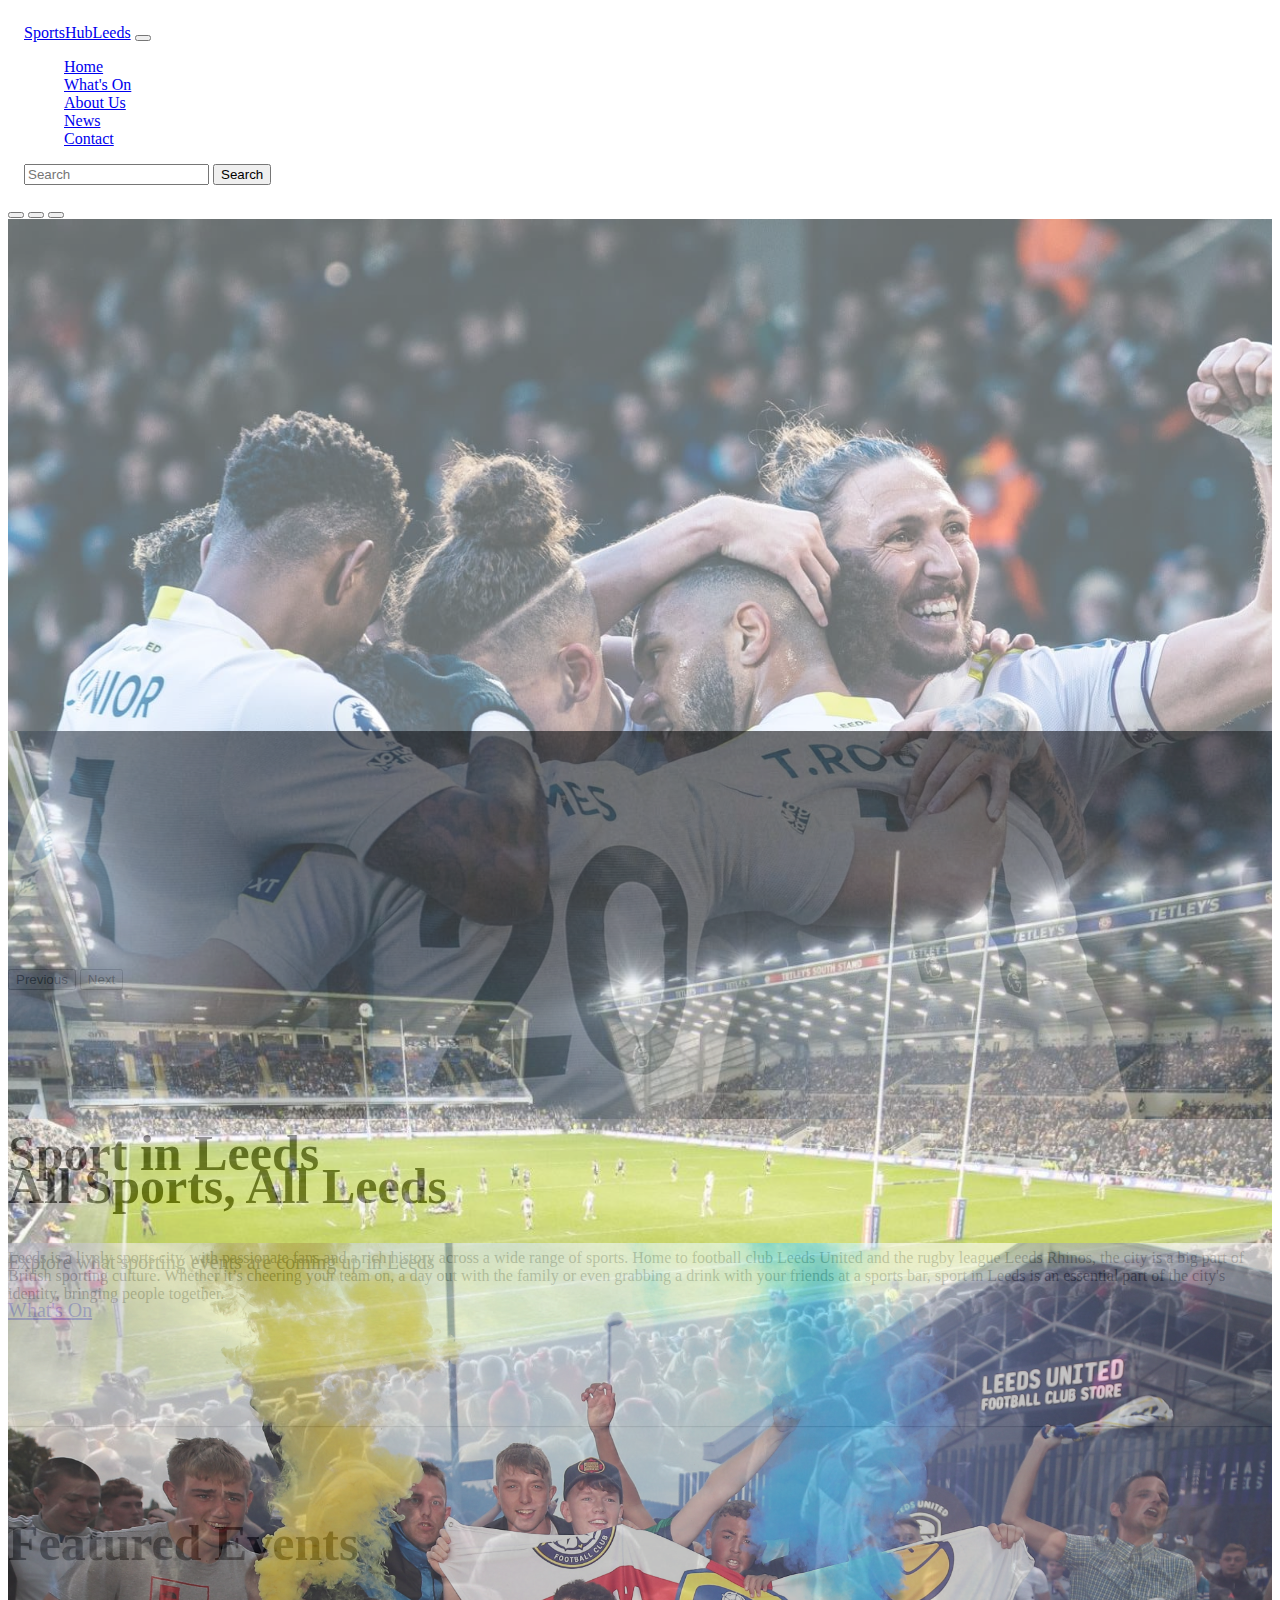
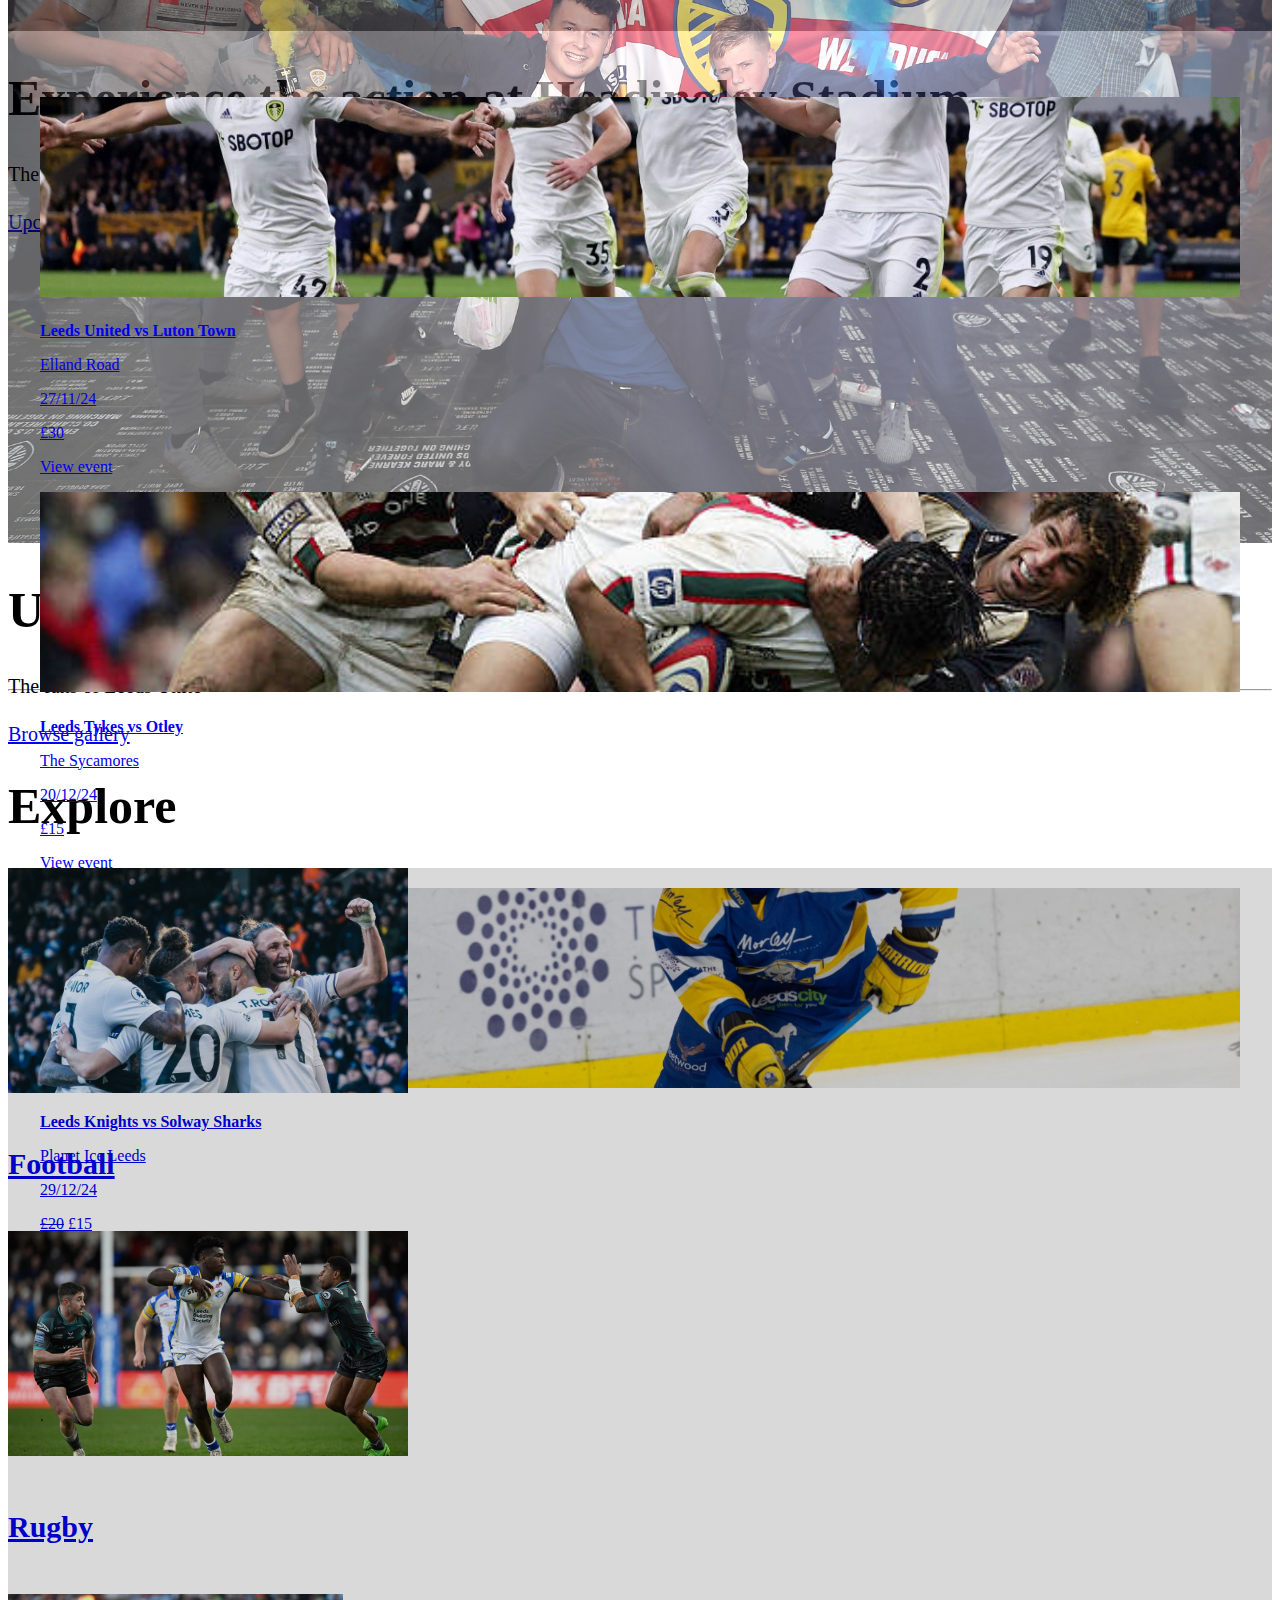
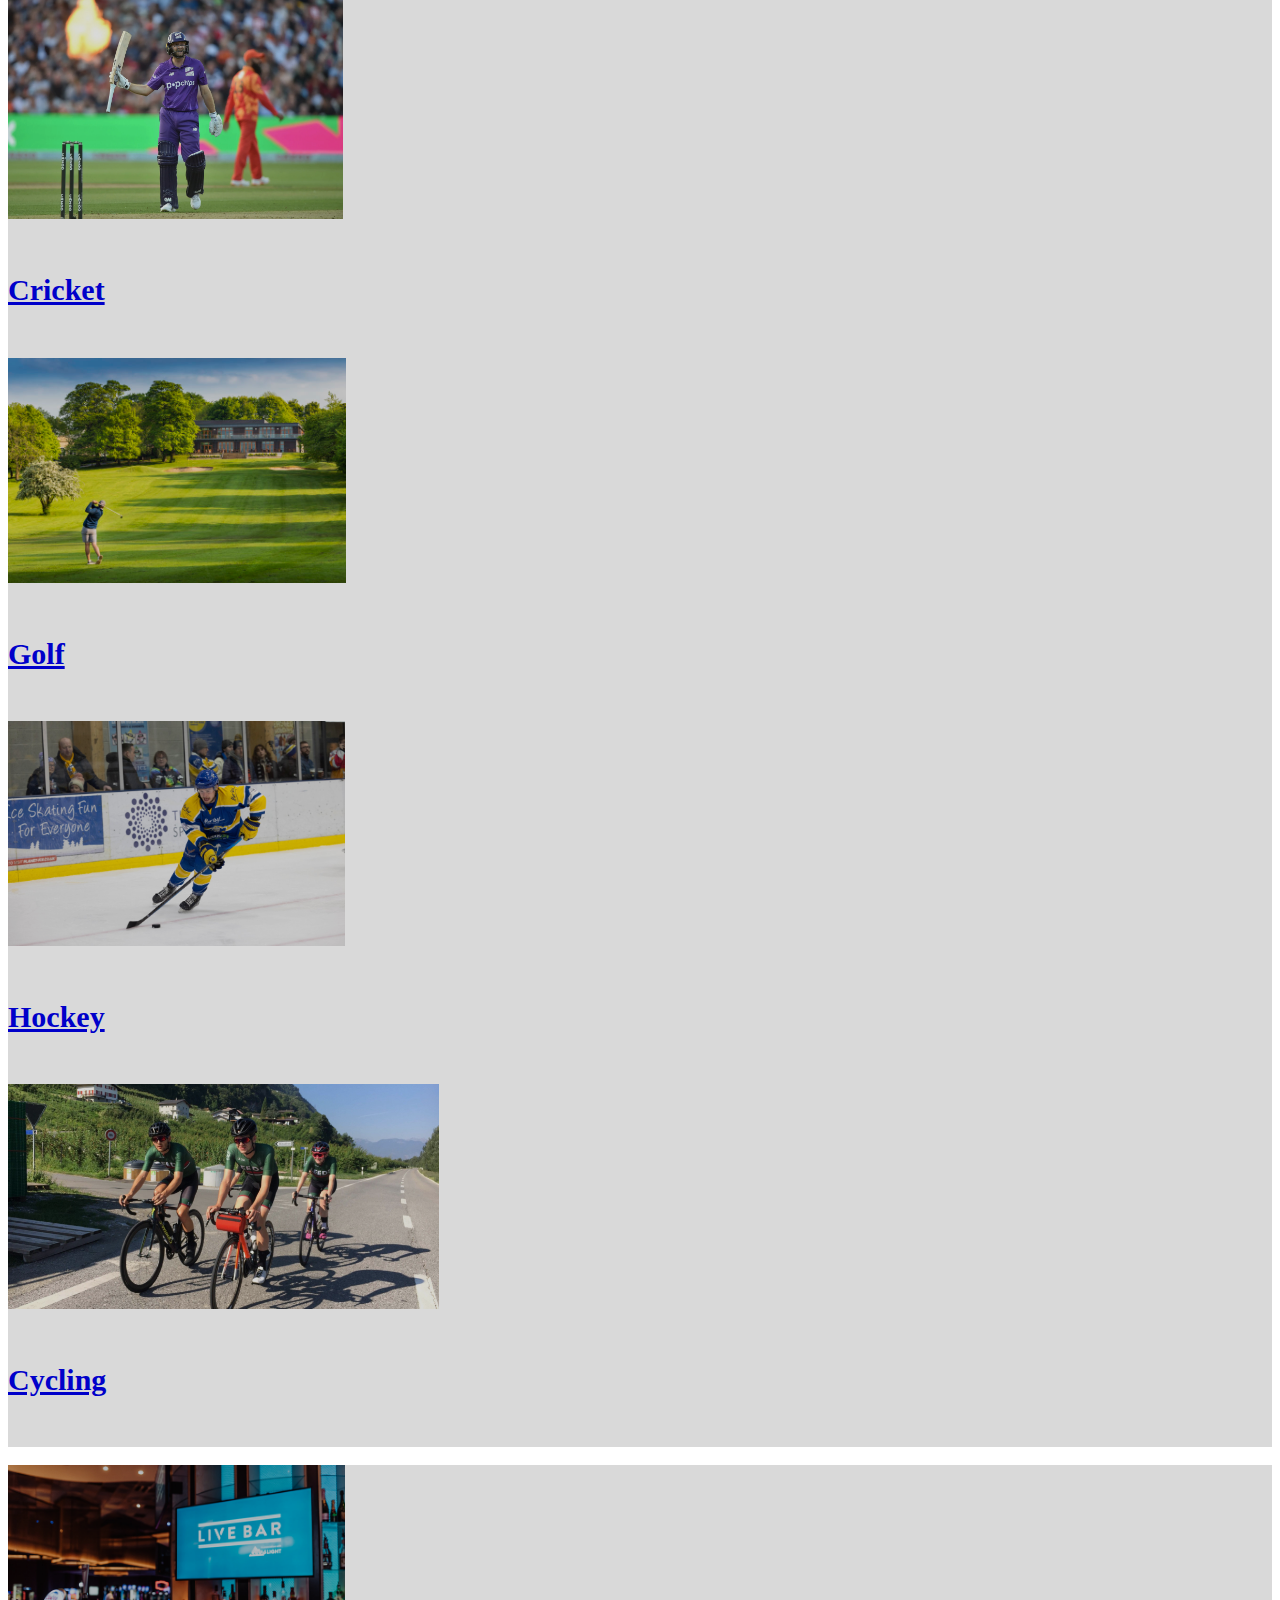
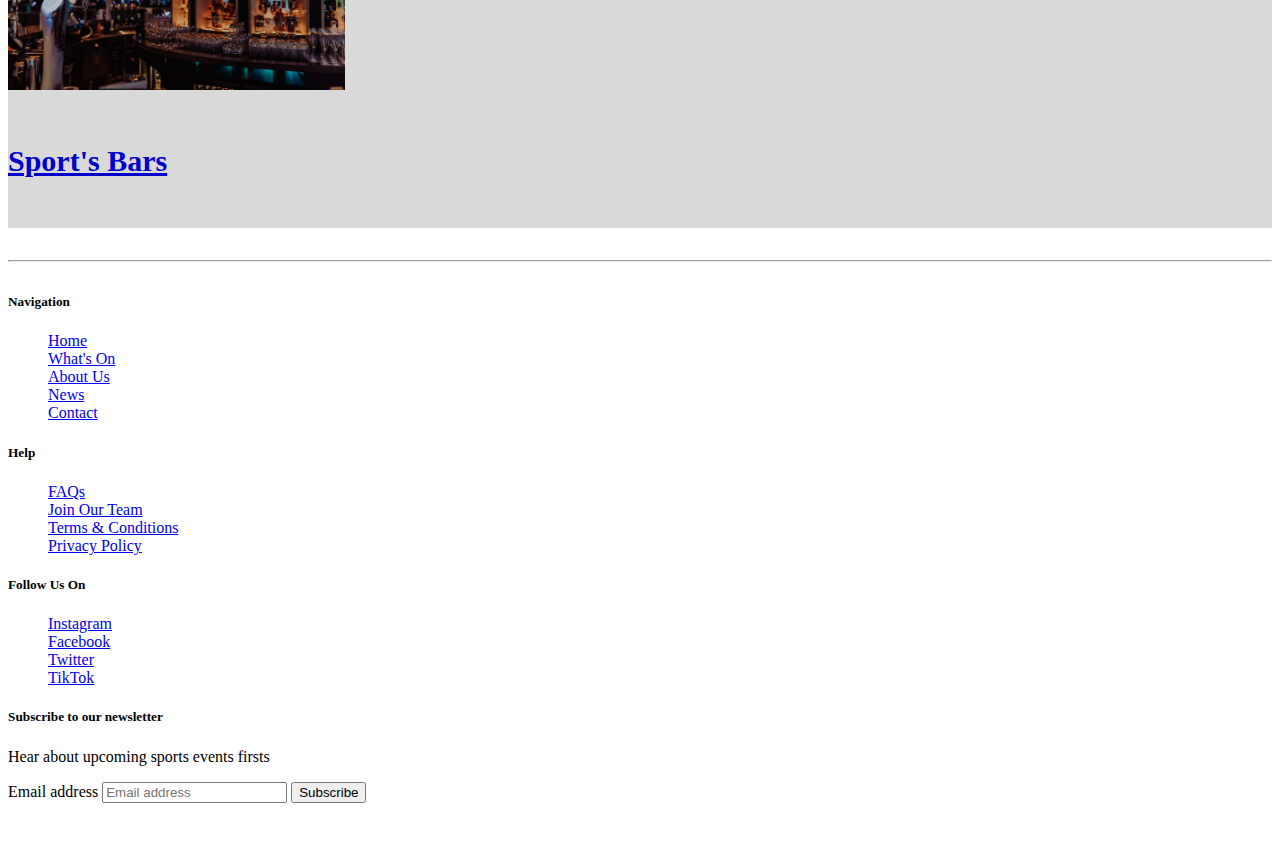
<file: index.html>
<!doctype html>
<html lang="en">
  <head>
    <meta charset="utf-8">
    <meta name="viewport" content="width=device-width, initial-scale=1">
    <title>SportsHubLeeds</title>
   
    <!-- Bootstrap CSS -->
    <link href="https://cdn.jsdelivr.net/npm/bootstrap@5.3.2/dist/css/bootstrap.min.css" rel="stylesheet" integrity="sha384-T3c6CoIi6uLrA9TneNEoa7RxnatzjcDSCmG1MXxSR1GAsXEV/Dwwykc2MPK8M2HN" crossorigin="anonymous">

    <!-- Custom Stylesheet -->
    <link rel="stylesheet" href="style.css">

  </head>
  <body>
    
      
  <!-- Header Section -->
<header data-bs-theme="dark">
    <!-- Navigation Bar -->
    <nav class="navbar navbar-expand-md navbar-dark fixed-top bg-dark">
      <div class="container-fluid">
        <a class="navbar-brand" href="index.html">SportsHubLeeds</a>
  
        <!-- Toggle button for mobile view -->
        <button class="navbar-toggler" type="button" data-bs-toggle="collapse" data-bs-target="#navbarCollapse" aria-controls="navbarCollapse" aria-expanded="false" aria-label="Toggle navigation">
          <span class="navbar-toggler-icon"></span>
        </button>
  
        <!-- Collapsible content for navigation links -->
        <div class="collapse navbar-collapse" id="navbarCollapse">
          <ul class="navbar-nav me-auto mb-2 mb-md-0">
            <!-- Home navigation link -->
            <li class="nav-item">
              <a class="nav-link" href="index.html">Home</a>
            </li>
            <!-- "What's On" navigation link -->
            <li class="nav-item">
              <a class="nav-link" href="whatson.html">What's On</a>
            </li>
            <!-- About Us navigation link -->
            <li class="nav-item">
              <a class="nav-link" href="#">About Us</a>
            </li>
            <!-- News navigation link -->
            <li class="nav-item">
              <a class="nav-link" href="#">News</a>
            </li>
            <!-- Contact navigation link -->
            <li class="nav-item">
              <a class="nav-link" href="#">Contact</a>
            </li>
          </ul>
  
          <!-- Search form -->
          <form class="d-flex" role="search">
            <input class="form-control me-2" type="search" placeholder="Search" aria-label="Search">
            <button class="btn btn-outline-success" type="submit">Search</button>
          </form>
        </div>
      </div>
    </nav>
  </header>
  
  
  <main>
  
    
  <!-- Carousel Section -->
<div id="myCarousel" class="carousel slide mb-6" data-bs-ride="carousel">
    <!-- Carousel Indicators -->
    <div class="carousel-indicators">
      <button type="button" data-bs-target="#myCarousel" data-bs-slide-to="0" class="active" aria-current="true" aria-label="Slide 1"></button>
      <button type="button" data-bs-target="#myCarousel" data-bs-slide-to="1" aria-label="Slide 2"></button>
      <button type="button" data-bs-target="#myCarousel" data-bs-slide-to="2" aria-label="Slide 3"></button>
    </div>
  
    <!-- Carousel Inner Items -->
    <div class="carousel-inner">
      <!-- First Slide -->
      <div class="carousel-item active">
        <img src="Images/leadss.jpg" class="d-block w-100" alt="Description of image 1">
        <div class="container">
          <div class="carousel-caption text-start">
            <h1>All Sports, All Leeds</h1>
            <p class="opacity-75">Explore what sporting events are coming up in Leeds</p>
            <p><a class="btn btn-lg btn-primary" href="#">What's On</a></p>
          </div>
        </div>
      </div>
  
      <!-- Second Slide -->
      <div class="carousel-item">
        <img src="Images/14491.jpg" class="d-block w-100" alt="Description of image 1">
        <div class="container">
          <div class="carousel-caption">
            <h1>Experience the action at Headingley Stadium</h1>
            <p>The home of Rugby and Cricket</p>
            <p><a class="btn btn-lg btn-primary" href="#">Upcoming Games</a></p>
          </div>
        </div>
      </div>
  
      <!-- Third Slide -->
      <div class="carousel-item">
        <img src="Images/170720_Leeds_fans_celebrate_2.jpg" class="d-block w-100" alt="Description of image 1">
        <div class="container">
          <div class="carousel-caption text-end">
            <h1>United in Passion</h1>
            <p>The fans of Leeds Unite</p>
            <p><a class="btn btn-lg btn-primary" href="#">Browse gallery</a></p>
          </div>
        </div>
      </div>
    </div>
  
    <!-- Carousel Control Buttons -->
    <button class="carousel-control-prev" type="button" data-bs-target="#myCarousel" data-bs-slide="prev">
      <span class="carousel-control-prev-icon" aria-hidden="true"></span>
      <span class="visually-hidden">Previous</span>
    </button>
    <button class="carousel-control-next" type="button" data-bs-target="#myCarousel" data-bs-slide="next">
      <span class="carousel-control-next-icon" aria-hidden="true"></span>
      <span class="visually-hidden">Next</span>
    </button>
  </div>
  
<!-- Container for the Welcome Section -->
<div class="container-fluid padding">
    <!-- Welcome Row -->
    <div class="wel row welcome text-center">
      <div class="col-12">
        <!-- Main Heading -->
        <h1 class="font-weight-light">Sport in Leeds</h1>
      </div>
    </div>
    <br> <!-- Line Break for Spacing -->
  </div>
  
  <!-- Description Section -->
  <div class="wel-1 col-12">
    <!-- Descriptive Paragraph -->
    <p class="pad-50-bot page-wrap lead text-center">
      Leeds is a lively sports city, with passionate fans and a rich history across a wide range of sports. Home to football club Leeds United and the rugby league Leeds Rhinos, the city is a big part of British sporting culture. Whether it’s cheering your team on, a day out with the family or even grabbing a drink with your friends at a sports bar, sport in Leeds is an essential part of the city's identity, bringing people together.
    </p>
  </div>

<!-- Marketing Container for Featured Events Section -->
<div class="container marketing">  
    <!-- Horizontal Divider for Separation -->
    <hr class="featurette-divider">

    <!-- Featured Events Header Section -->
    <div class="featured-events page-wrap container-fluid padding">
        <div class="row welcome text-center">
            <div class="col-12">
                <!-- Main Heading for Featured Events -->
                <h1 class="font-weight-light">Featured Events</h1>
            </div>
        </div>
    </div>

    <!-- Carousel for Featured Events -->
    <div id="featuredEventsCarousel3" class="carousel slide featured-carousel" data-bs-ride="carousel">
        <div class="carousel-inner">
            <div class="carousel-item active">
                <div class="row">
                    <!-- Event Card 1 -->
                    <div class="col-md-4 mb-3">
                        <a href="page2.html" class="text-decoration-none text-reset">
                            <div class="card">
                                <img class="card-img-top" src="Images/leeds-united.jpg" alt="Leeds United Match" style="height: 200px; object-fit: cover;">
                                <div class="card-body">
                                    <h4 class="card-title">Leeds United vs Luton Town</h4>
                                    <p class="card-text">Elland Road</p>
                                    <p class="card-text">27/11/24</p>
                                    <p class="card-text">£30</p>
                                    <!-- Button to View Event Details -->
                                    <a href="detail.html" class="card-button hero-1-btn btn btn-primary btn-lg">View event</a>
                                </div>
                            </div>
                        </a>
                    </div>

                    <!-- Event Card 2 -->
                    <div class="col-md-4 mb-3">
                        <a href="page2.html" class="text-decoration-none text-reset">
                            <div class="card">
                                <img class="card-img-top" src="Images/tykes.jpg" alt="Leeds Tykes Match" style="height: 200px; object-fit: cover;">
                                <div class="card-body">
                                    <h4 class="card-title">Leeds Tykes vs Otley</h4>
                                    <p class="card-text">The Sycamores</p>
                                    <p class="card-text">20/12/24</p>
                                    <p class="card-text">£15</p>
                                    <!-- Button to View Event Details -->
                                    <a href="detail.html" class="card-button hero-1-btn btn btn-primary btn-lg">View event</a>
                                </div>
                            </div>
                        </a>
                    </div>

                    <!-- Event Card 3 -->
                    <div class="col-md-4 mb-3">
                        <a href="page2.html" class="text-decoration-none text-reset">
                            <div class="card">
                                <img class="card-img-top" src="Images/knights.jpg" alt="Leeds Knights Match" style="height: 200px; object-fit: cover;">
                                <div class="card-body">
                                    <h4 class="card-title">Leeds Knights vs Solway Sharks</h4>
                                    <p class="card-text">Planet Ice Leeds</p>
                                    <p class="card-text">29/12/24</p>
                                    <p class="card-text"><del>£20</del> £15</p> <!-- Strikethrough for Original Price -->
                                    <!-- Button to View Event Details -->
                                    <a href="detail.html" class="card-button hero-1-btn btn btn-primary btn-lg">View event</a>
                                </div>
                            </div>
                        </a>
                    </div>
                </div>
            </div>
        </div>
    </div>
    <!-- Horizontal Divider for Separation -->
    <hr class="featurette-divider">
</div>

  
  <!-- Featured Events Section: Explore Header -->
<div class="featured-events2 page-wrap container-fluid padding">
    <div class="row welcome text-center">
        <div class="col-12">
            <!-- Main Heading for Explore Section -->
            <h1 class="font-weight-light">Explore</h1>
        </div>
    </div>
</div>

<!-- Album Section with Background -->
<div class="album py-5 bg-body-tertiary">
    <div class="container">
        <div class="row row-cols-1 row-cols-sm-2 row-cols-md-3 g-3"> <!-- Responsive Grid Layout -->
            <!-- Each Column Represents a Sport Category -->
            <div class="col">
                <a href="page1.html" class="text-decoration-none text-reset"> <!-- Link to Football Page -->
                    <div class="card shadow-sm position-relative">
                        <img src="Images/leadss.jpg" class="card-img-top" style="height: 225px; object-fit: cover;" alt="Football Thumbnail">
                        <div class="overlay"></div> <!-- Dark Overlay for Card Effect -->
                        <div class="card-img-overlay d-flex align-items-center justify-content-center">
                            <h5 class="card-title2 text-light">Football</h5> <!-- Title Overlay -->
                        </div>
                    </div>
                </a>
            </div>
            <div class="col">
                <a href="page2.html" class="text-decoration-none text-reset"> <!-- Link to Rugby Page -->
                    <div class="card shadow-sm position-relative">
                        <img src="Images/rhinos.jpg" class="card-img-top" style="height: 225px; object-fit: cover;" alt="Rugby Thumbnail">
                        <div class="overlay"></div> <!-- Dark Overlay for Card Effect -->
                        <div class="card-img-overlay d-flex align-items-center justify-content-center">
                            <h5 class="card-title2 text-light">Rugby</h5> <!-- Title Overlay -->
                        </div>
                    </div>
                </a>
            </div>
            <div class="col">
                <a href="page3.html" class="text-decoration-none text-reset"> <!-- Link to Cricket Page -->
                    <div class="card shadow-sm position-relative">
                        <img src="Images/cricket.jpg" class="card-img-top" style="height: 225px; object-fit: cover;" alt="Cricket Thumbnail">
                        <div class="overlay"></div> <!-- Dark Overlay for Card Effect -->
                        <div class="card-img-overlay d-flex align-items-center justify-content-center">
                            <h5 class="card-title2 text-light">Cricket</h5> <!-- Title Overlay -->
                        </div>
                    </div>
                </a>
            </div>
            <div class="col">
                <a href="page4.html" class="text-decoration-none text-reset"> <!-- Link to Golf Page -->
                    <div class="card shadow-sm position-relative">
                        <img src="Images/golf.jpg" class="card-img-top" style="height: 225px; object-fit: cover;" alt="Golf Thumbnail">
                        <div class="overlay"></div> <!-- Dark Overlay for Card Effect -->
                        <div class="card-img-overlay d-flex align-items-center justify-content-center">
                            <h5 class="card-title2 text-light">Golf</h5> <!-- Title Overlay -->
                        </div>
                    </div>
                </a>
            </div>
            <div class="col">
                <a href="page5.html" class="text-decoration-none text-reset"> <!-- Link to Hockey Page -->
                    <div class="card shadow-sm position-relative">
                        <img src="Images/knights.jpg" class="card-img-top" style="height: 225px; object-fit: cover;" alt="Hockey Thumbnail">
                        <div class="overlay"></div> <!-- Dark Overlay for Card Effect -->
                        <div class="card-img-overlay d-flex align-items-center justify-content-center">
                            <h5 class="card-title2 text-light">Hockey</h5> <!-- Title Overlay -->
                        </div>
                    </div>
                </a>
            </div>
            <div class="col">
                <a href="page6.html" class="text-decoration-none text-reset"> <!-- Link to Cycling Page -->
                    <div class="card shadow-sm position-relative">
                        <img src="Images/cycling.jpg" class="card-img-top" style="height: 225px; object-fit: cover;" alt="Cycling Thumbnail">
                        <div class="overlay"></div> <!-- Dark Overlay for Card Effect -->
                        <div class="card-img-overlay d-flex align-items-center justify-content-center">
                            <h5 class="card-title2 text-light">Cycling</h5> <!-- Title Overlay -->
                        </div>
                    </div>
                </a>
            </div>
        </div>
        <br>
        <div class="row">
            <div class="col">
                <a href="page7.html" class="text-decoration-none text-reset"> <!-- Link to Sports Bars Page -->
                    <div class="card shadow-sm position-relative">
                        <img src="Images/bars.jpg" class="card-img-top" style="height: 225px; object-fit: cover;" alt="Sports Bars Thumbnail">
                        <div class="overlay"></div> <!-- Dark Overlay for Card Effect -->
                        <div class="card-img-overlay d-flex align-items-center justify-content-center">
                            <h5 class="card-title2 text-light">Sport's Bars</h5> <!-- Title Overlay -->
                        </div>
                    </div>
                </a>
            </div>
        </div>
        <!-- Horizontal Divider for Separation -->
        <hr class="featurette-divider">
    </div>
</div>


    <!-- FOOTER -->
    <!-- Footer Section -->
<div class="container">
    <footer class="py-5">
        <div class="row">
            <!-- Navigation Links -->
            <div class="col-6 col-md-2 mb-3">
                <h5>Navigation</h5>
                <ul class="nav flex-column">
                    <li class="nav-item mb-2"><a href="#" class="nav-link p-0 text-body-secondary">Home</a></li>
                    <li class="nav-item mb-2"><a href="#" class="nav-link p-0 text-body-secondary">What's On</a></li>
                    <li class="nav-item mb-2"><a href="#" class="nav-link p-0 text-body-secondary">About Us</a></li>
                    <li class="nav-item mb-2"><a href="#" class="nav-link p-0 text-body-secondary">News</a></li>
                    <li class="nav-item mb-2"><a href="#" class="nav-link p-0 text-body-secondary">Contact</a></li>
                </ul>
            </div>
      
            <!-- Help Links -->
            <div class="col-6 col-md-2 mb-3">
                <h5>Help</h5>
                <ul class="nav flex-column">
                    <li class="nav-item mb-2"><a href="#" class="nav-link p-0 text-body-secondary">FAQs</a></li>
                    <li class="nav-item mb-2"><a href="#" class="nav-link p-0 text-body-secondary">Join Our Team</a></li>
                    <li class="nav-item mb-2"><a href="#" class="nav-link p-0 text-body-secondary">Terms & Conditions</a></li>
                    <li class="nav-item mb-2"><a href="#" class="nav-link p-0 text-body-secondary">Privacy Policy</a></li>
                </ul>
            </div>
      
            <!-- Social Media Links -->
            <div class="col-6 col-md-2 mb-3">
                <h5>Follow Us On</h5>
                <ul class="nav flex-column">
                    <li class="nav-item mb-2"><a href="#" class="nav-link p-0 text-body-secondary">Instagram</a></li>
                    <li class="nav-item mb-2"><a href="#" class="nav-link p-0 text-body-secondary">Facebook</a></li>
                    <li class="nav-item mb-2"><a href="#" class="nav-link p-0 text-body-secondary">Twitter</a></li>
                    <li class="nav-item mb-2"><a href="#" class="nav-link p-0 text-body-secondary">TikTok</a></li>
                </ul>
            </div>
      
            <!-- Newsletter Subscription Form -->
            <div class="col-md-5 offset-md-1 mb-3">
                <form>
                    <h5>Subscribe to our newsletter</h5>
                    <p>Hear about upcoming sports events firsts</p>
                    <div class="d-flex flex-column flex-sm-row w-100 gap-2">
                        <label for="newsletter1" class="visually-hidden">Email address</label>
                        <input id="newsletter1" type="text" class="form-control" placeholder="Email address">
                        <button class="btn btn-primary" type="button">Subscribe</button>
                    </div>
                </form>
            </div>
        </div>
    </footer>
</div>

  </main>

    <!-- Bootstrap JS Bundle (includes Popper) -->
<script src="https://cdn.jsdelivr.net/npm/bootstrap@5.3.2/dist/js/bootstrap.bundle.min.js" integrity="sha384-C6RzsynM9kWDrMNeT87bh95OGNyZPhcTNXj1NW7RuBCsyN/o0jlpcV8Qyq46cDfL" crossorigin="anonymous"></script>

<!-- Custom JavaScript File -->
<script src="main.js"></script>
</body>
</html>
</file>
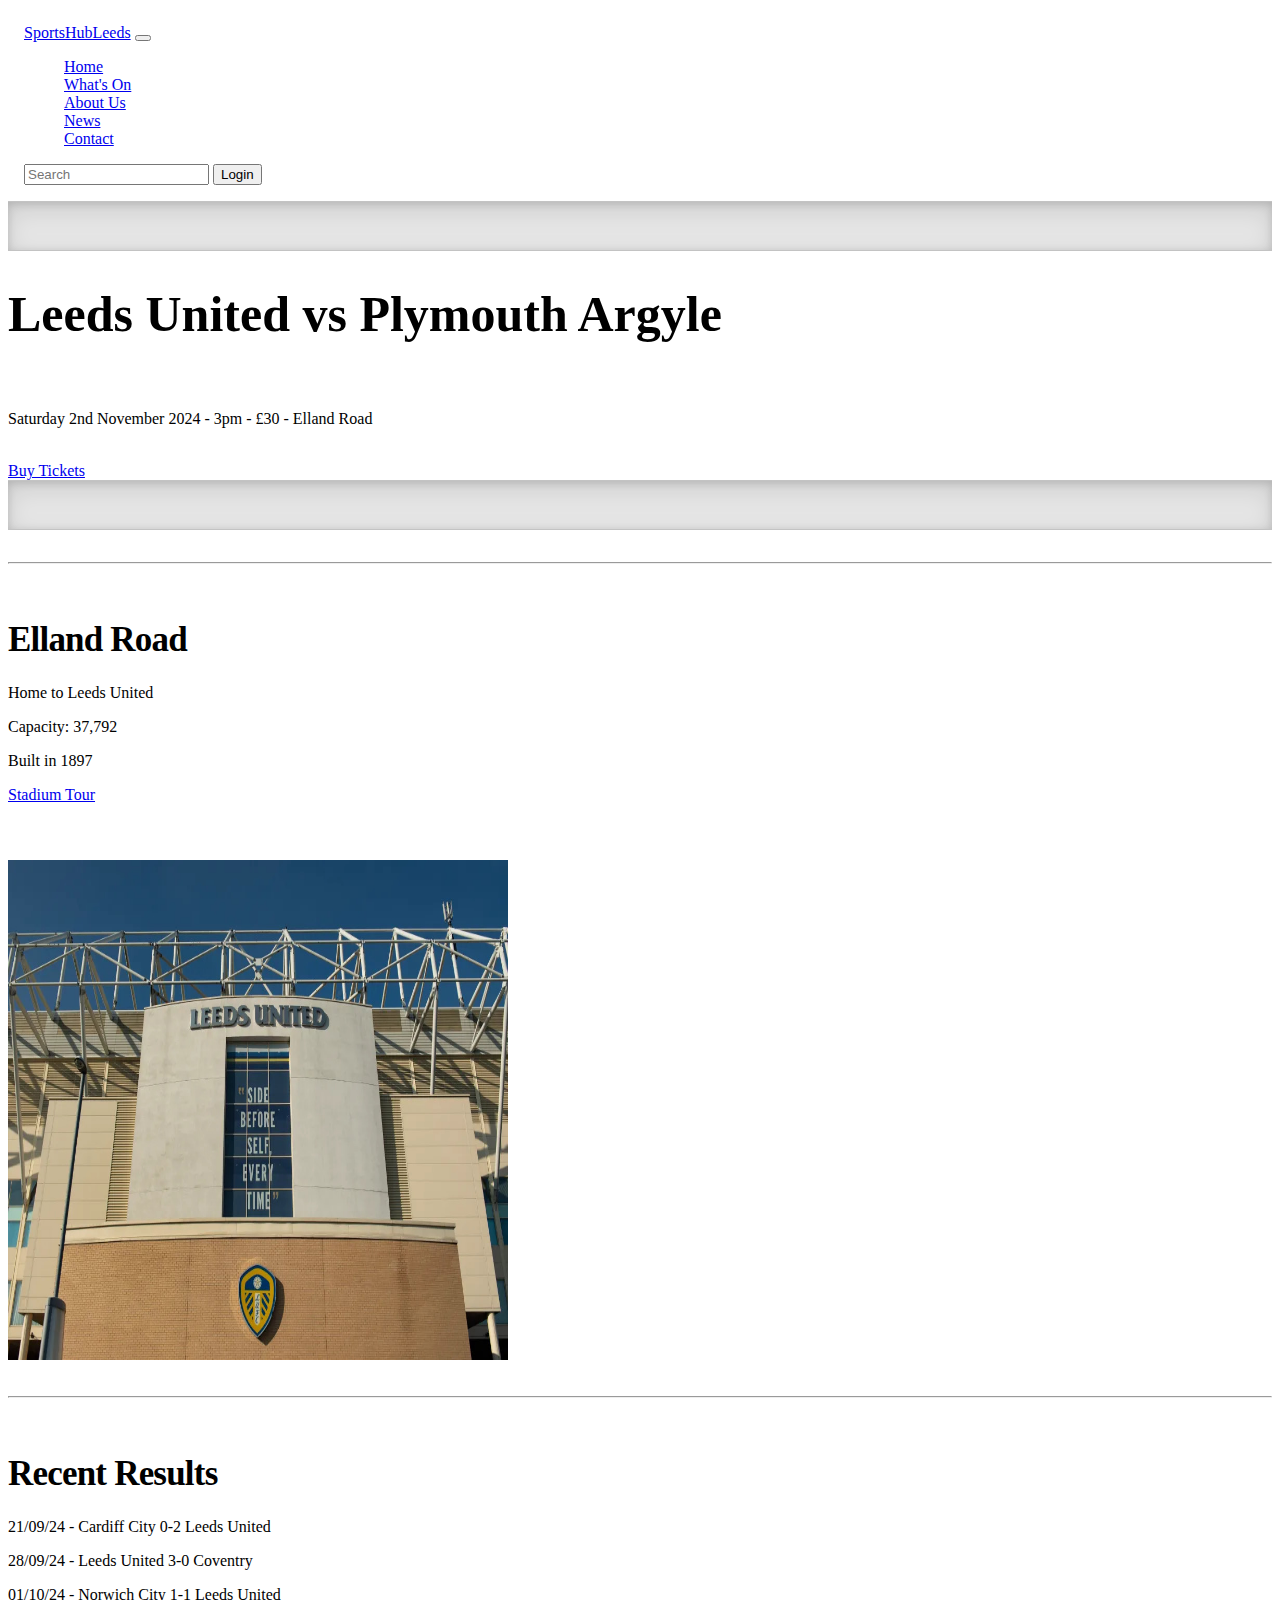
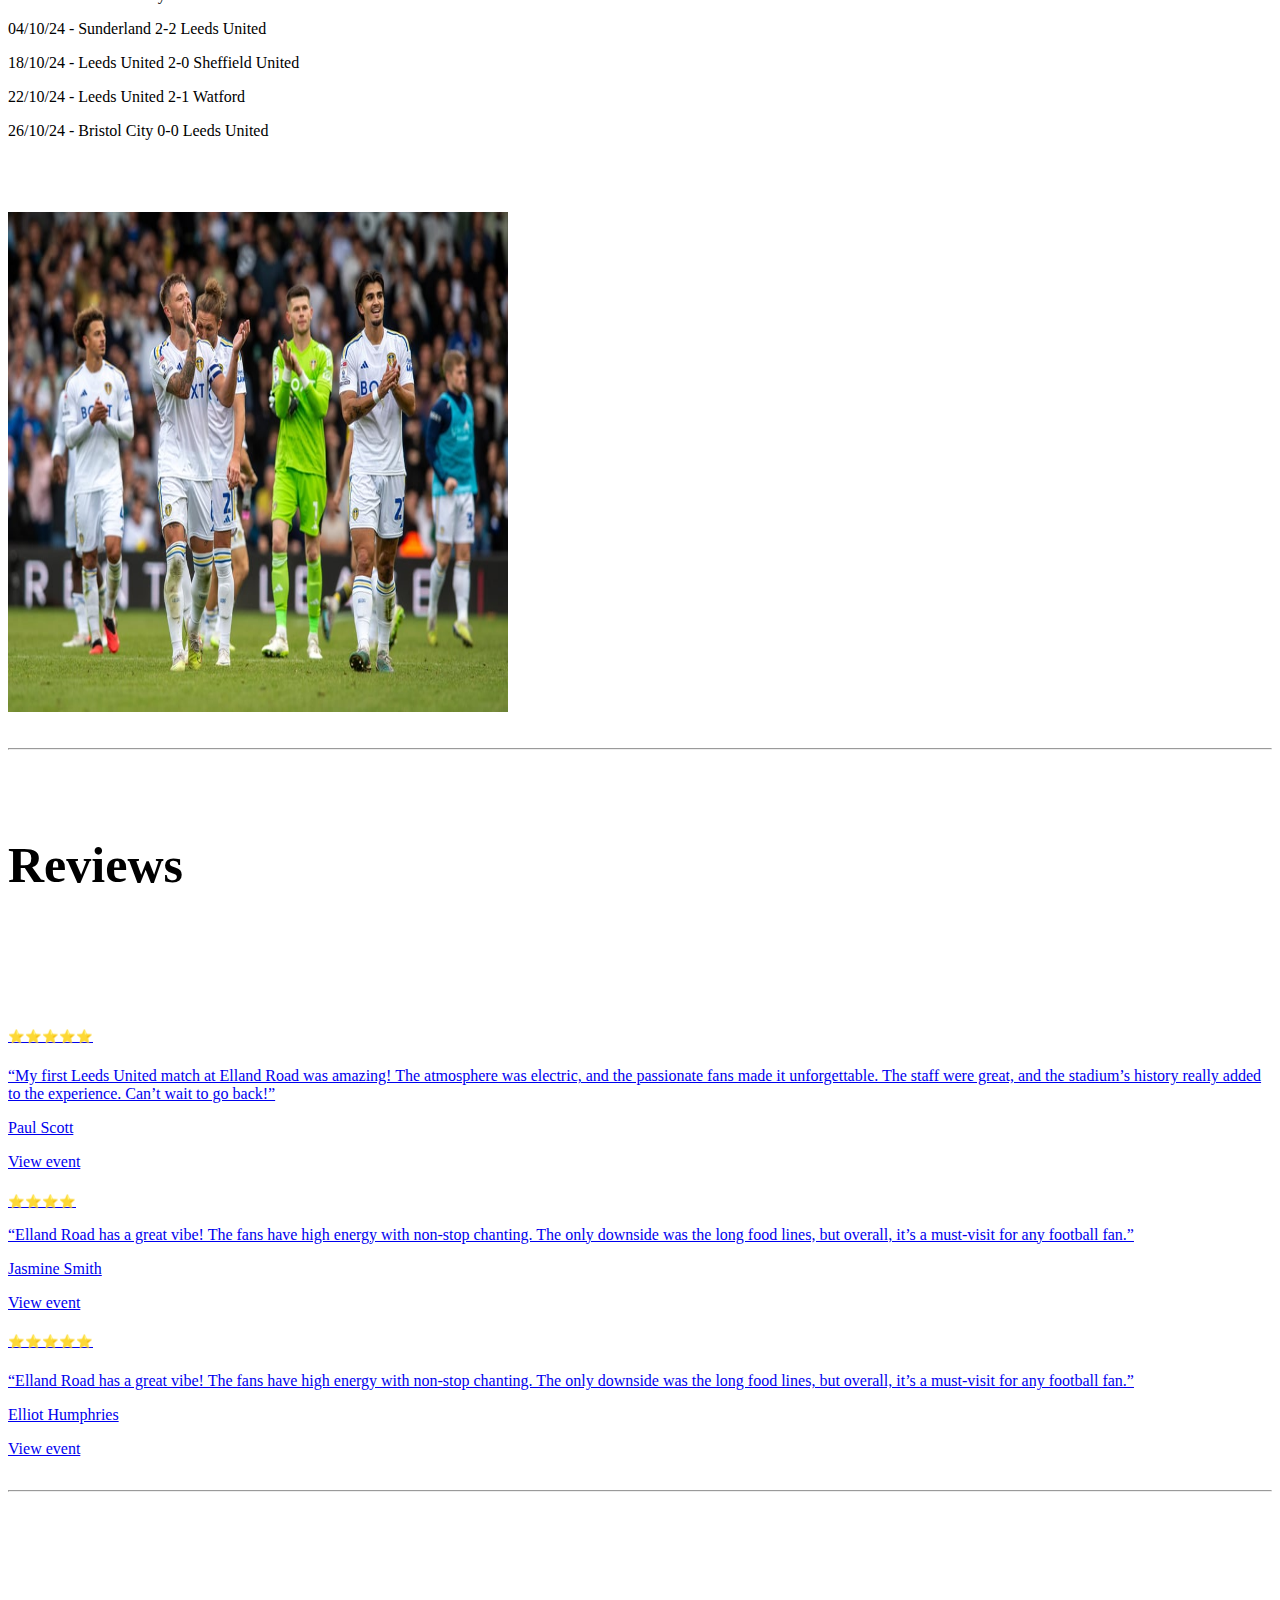
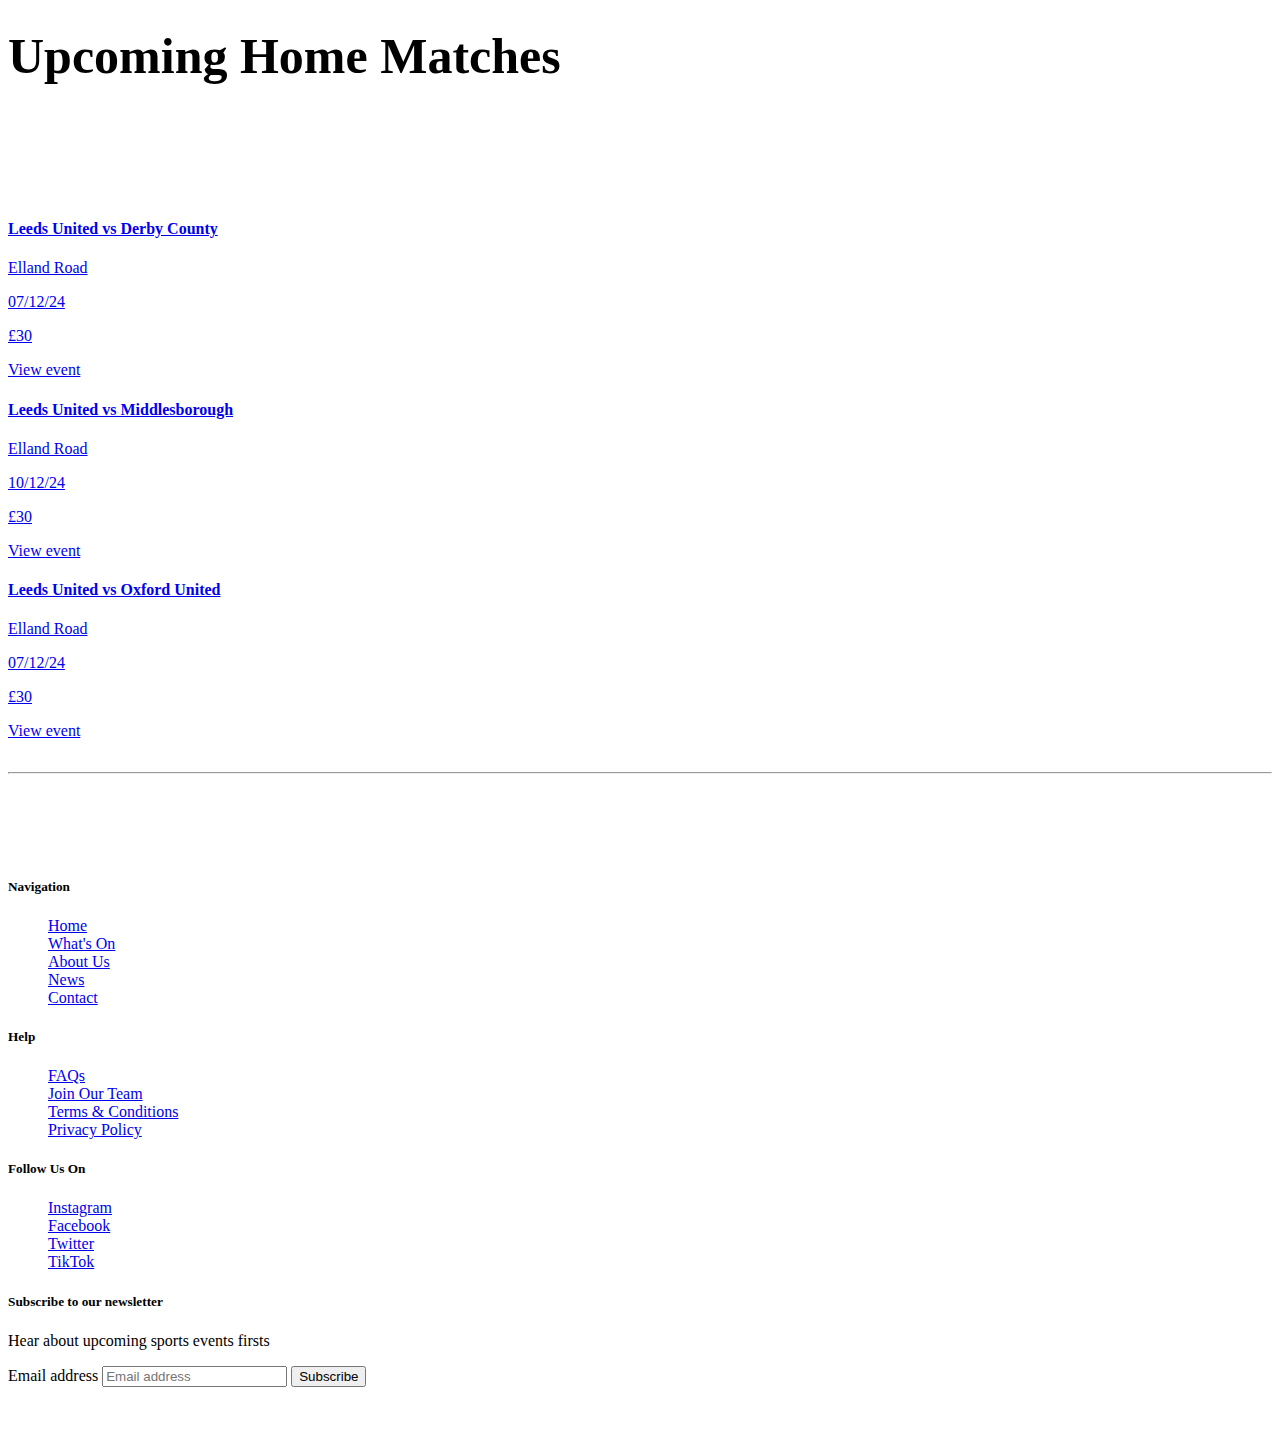
<file: detail.html>
<!doctype html>
<html lang="en" data-bs-theme="auto">
  <head>


    <meta charset="utf-8">
    <meta name="viewport" content="width=device-width, initial-scale=1">
    <meta name="description" content="">
    <meta name="author" content="Mark Otto, Jacob Thornton, and Bootstrap contributors">
    <meta name="generator" content="Hugo 0.122.0">
    <title>Detail</title>


    <!-- Bootstrap CSS -->
    <link href="https://cdn.jsdelivr.net/npm/bootstrap@5.3.2/dist/css/bootstrap.min.css" rel="stylesheet" integrity="sha384-T3c6CoIi6uLrA9TneNEoa7RxnatzjcDSCmG1MXxSR1GAsXEV/Dwwykc2MPK8M2HN" crossorigin="anonymous">

    <!-- Custom Stylesheet -->
    <link rel="stylesheet" href="style.css">


    </head>
  
    <body>

   <!-- Header Section -->
    <header data-bs-theme="dark">
    <!-- Navigation Bar -->
    <nav class="navbar navbar-expand-md navbar-dark fixed-top bg-dark">
      <div class="container-fluid">
        <a class="navbar-brand" href="index.html">SportsHubLeeds</a>
  
        <!-- Toggle button for mobile view -->
        <button class="navbar-toggler" type="button" data-bs-toggle="collapse" data-bs-target="#navbarCollapse" aria-controls="navbarCollapse" aria-expanded="false" aria-label="Toggle navigation">
          <span class="navbar-toggler-icon"></span>
        </button>
  
        <!-- Collapsible content for navigation links -->
        <div class="collapse navbar-collapse" id="navbarCollapse">
          <ul class="navbar-nav me-auto mb-2 mb-md-0">
            <!-- Home navigation link -->
            <li class="nav-item">
              <a class="nav-link" href="index.html">Home</a>
            </li>
            <!-- "What's On" navigation link -->
            <li class="nav-item">
              <a class="nav-link" href="whatson.html">What's On</a>
            </li>
            <!-- About Us navigation link -->
            <li class="nav-item">
              <a class="nav-link" href="#">About Us</a>
            </li>
            <!-- News navigation link -->
            <li class="nav-item">
              <a class="nav-link" href="#">News</a>
            </li>
            <!-- Contact navigation link -->
            <li class="nav-item">
              <a class="nav-link" href="#">Contact</a>
            </li>
          </ul>
  
          <!-- Search form -->
          <form class="d-flex" role="search">
            <input class="form-control me-2" type="search" placeholder="Search" aria-label="Search">
            <button class="btn btn-outline-success" type="submit">Login</button>
          </form>
        </div>
      </div>
    </nav>
  </header>
  
      

<main>

    <div class="b-example-divider"></div> <!-- Divider for visual separation -->

    <div class="container my-5"> <!-- Main container -->
        <div class="p-5 text-center bg-body-tertiary rounded-3">
            <h1 class="text-body-emphasis">Leeds United vs Plymouth Argyle</h1> <!-- Event title -->
            <br>
            <div class="row">
                <div class="col">
                    <p class="lead">Saturday 2nd November 2024 - 3pm - £30 - Elland Road</p> <!-- Event info -->
                </div>
            </div>
            <br>
            <a href="#" class="btn btn-primary">Buy Tickets</a> <!-- Button to buy tickets -->
        </div>
    </div>
    
    <div class="b-example-divider"></div> <!-- Another divider -->
    
    <div class="container marketing"> <!-- Main container -->

        <hr class="featurette-divider"> <!-- Divider -->
    
        <div class="row featurette"> <!-- Featurette row -->
            <div class="col-md-7 text-center"> <!-- Text column -->
                <h2 class="featurette-heading fw-normal lh-1">Elland Road</h2>
                <p class="lead">Home to Leeds United</p>
                <p class="lead">Capacity: 37,792</p>
                <p class="lead">Built in 1897</p>
                <a href="#" class="btn btn-primary">Stadium Tour</a>
            </div>
            <div class="col-md-5"> <!-- Image column -->
                <img src="Images/general-view-outside-elland-road-700985855.jpg" alt="Elland Road" class="img-fluid mx-auto" width="500" height="500"> <!-- Stadium image -->
            </div>
        </div>
    
        <hr class="featurette-divider"> <!-- Divider -->
    </div>
    

    <div class="row featurette justify-content-center align-items-center text-center"> <!-- Featurette row -->
        <div class="col-md-7 order-md-2"> <!-- Text column -->
            <h2 class="featurette-heading fw-normal lh-1">Recent Results</h2>
            <p class="lead">21/09/24 - Cardiff City 0-2 Leeds United</p>
            <p class="lead">28/09/24 - Leeds United 3-0 Coventry</p>
            <p class="lead">01/10/24 - Norwich City 1-1 Leeds United</p>
            <p class="lead">04/10/24 - Sunderland 2-2 Leeds United</p>
            <p class="lead">18/10/24 - Leeds United 2-0 Sheffield United</p>
            <p class="lead">22/10/24 - Leeds United 2-1 Watford</p>
            <p class="lead">26/10/24 - Bristol City 0-0 Leeds United</p>
        </div>
        <div class="col-md-5 order-md-1"> <!-- Image column -->
            <img src="Images/onecms_974e5c12-402e-435f-869f-26b0176f2b94.jpeg" alt="Leeds United players celebrating" class="img-fluid mx-auto" width="500" height="500"> <!-- Team image -->
        </div>
    </div>
    
    <hr class="featurette-divider"> <!-- Divider -->
    
    <div class="featured-events page-wrap container-fluid padding">
        <div class="row welcome text-center">
            <div class="col-12">
                <h1 class="font-weight-light">Reviews</h1> <!-- Section title -->
            </div>
        </div>
    </div>
    
    
    <div class="featured-event container-fluid padding">
        <div class="slider page-wrap row padding">
            <!-- Review 1 -->
            <div class="col-md-4 featured-card">
                <a href="page2.html" class="text-decoration-none text-reset"> <!-- Link to the event -->
                    <div class="card">
                        <div class="card-body">
                            <h5 class="card-text">⭐⭐⭐⭐⭐</h5> 
                            <p class="card-text">“My first Leeds United match at Elland Road was amazing! The atmosphere was electric, and the passionate fans made it unforgettable. The staff were great, and the stadium’s history really added to the experience. Can’t wait to go back!”</p>
                            <p class="card-text">Paul Scott</p> 
                            <a href="detail.html" class="card-button hero-1-btn btn btn-primary btn-lg">View event</a> 
                        </div>
                    </div>
                </a>
            </div>
    
            <!-- Review 2 -->
            <div class="col-md-4 featured-card">
                <a href="page2.html" class="text-decoration-none text-reset">
                    <div class="card">
                        <div class="card-body">
                            <h5 class="card-title">⭐⭐⭐⭐</h5>
                            <p class="card-text">“Elland Road has a great vibe! The fans have high energy with non-stop chanting. The only downside was the long food lines, but overall, it’s a must-visit for any football fan.”</p>
                            <p class="card-text">Jasmine Smith</p>
                            <a href="detail.html" class="card-button hero-1-btn btn btn-primary btn-lg">View event</a>
                        </div>
                    </div>
                </a>
            </div>
    
            <!-- Review 3 -->
            <div class="col-md-4 featured-card">
                <a href="page2.html" class="text-decoration-none text-reset">
                    <div class="card">
                        <div class="card-body">
                            <h5 class="card-text">⭐⭐⭐⭐⭐</h5>
                            <p class="card-text">“Elland Road has a great vibe! The fans have high energy with non-stop chanting. The only downside was the long food lines, but overall, it’s a must-visit for any football fan.”</p>
                            <p class="card-text">Elliot Humphries</p>
                            <a href="detail.html" class="card-button hero-1-btn btn btn-primary btn-lg">View event</a>
                        </div>
                    </div>
                </a>
            </div>
        </div>
        <hr class="featurette-divider"> <!-- Divider -->
    </div>


<div class="featured-events page-wrap container-fluid padding">
    <div class="row welcome text-center">
        <div class="col-12">
            <h1 class="font-weight-light">Upcoming Home Matches</h1> <!-- Section title -->
        </div>
    </div>
</div>
<div class="featured-event container-fluid padding">
    <div class="slider page-wrap row padding">
        <!-- Match 1 -->
        <div class="col-md-4 featured-card">
            <a href="page2.html" class="text-decoration-none text-reset"> <!-- Link to event details -->
                <div class="card">
                    <div class="card-body">
                        <h4 class="card-text">Leeds United vs Derby County</h4> 
                        <p class="card-text">Elland Road</p> 
                        <p class="card-text">07/12/24</p> 
                        <p class="card-text">£30</p> 
                        <a href="detail.html" class="card-button hero-1-btn btn btn-primary btn-lg">View event</a>
                    </div>
                </div>
            </a>
        </div>

        <!-- Match 2 -->
        <div class="col-md-4 featured-card">
            <a href="page2.html" class="text-decoration-none text-reset">
                <div class="card">
                    <div class="card-body">
                        <h4 class="card-text">Leeds United vs Middlesborough</h4>
                        <p class="card-text">Elland Road</p>
                        <p class="card-text">10/12/24</p>
                        <p class="card-text">£30</p>
                        <a href="detail.html" class="card-button hero-1-btn btn btn-primary btn-lg">View event</a>
                    </div>
                </div>
            </a>
        </div>

        <!-- Match 3 -->
        <div class="col-md-4 featured-card">
            <a href="page2.html" class="text-decoration-none text-reset">
                <div class="card">
                    <div class="card-body">
                        <h4 class="card-text">Leeds United vs Oxford United</h4>
                        <p class="card-text">Elland Road</p>
                        <p class="card-text">07/12/24</p>
                        <p class="card-text">£30</p>
                        <a href="detail.html" class="card-button hero-1-btn btn btn-primary btn-lg">View event</a>
                    </div>
                </div>
            </a>
        </div>
    </div>
    <hr class="featurette-divider"> <!-- Divider -->
</div>

  </div>



    <!-- Footer Section -->
    <div class="container">
        <footer class="py-5">
            <div class="row">
                <!-- Navigation Links -->
                <div class="col-6 col-md-2 mb-3">
                    <h5>Navigation</h5>
                    <ul class="nav flex-column">
                        <li class="nav-item mb-2"><a href="#" class="nav-link p-0 text-body-secondary">Home</a></li>
                        <li class="nav-item mb-2"><a href="#" class="nav-link p-0 text-body-secondary">What's On</a></li>
                        <li class="nav-item mb-2"><a href="#" class="nav-link p-0 text-body-secondary">About Us</a></li>
                        <li class="nav-item mb-2"><a href="#" class="nav-link p-0 text-body-secondary">News</a></li>
                        <li class="nav-item mb-2"><a href="#" class="nav-link p-0 text-body-secondary">Contact</a></li>
                    </ul>
                </div>
          
                <!-- Help Links -->
                <div class="col-6 col-md-2 mb-3">
                    <h5>Help</h5>
                    <ul class="nav flex-column">
                        <li class="nav-item mb-2"><a href="#" class="nav-link p-0 text-body-secondary">FAQs</a></li>
                        <li class="nav-item mb-2"><a href="#" class="nav-link p-0 text-body-secondary">Join Our Team</a></li>
                        <li class="nav-item mb-2"><a href="#" class="nav-link p-0 text-body-secondary">Terms & Conditions</a></li>
                        <li class="nav-item mb-2"><a href="#" class="nav-link p-0 text-body-secondary">Privacy Policy</a></li>
                    </ul>
                </div>
          
                <!-- Social Media Links -->
                <div class="col-6 col-md-2 mb-3">
                    <h5>Follow Us On</h5>
                    <ul class="nav flex-column">
                        <li class="nav-item mb-2"><a href="#" class="nav-link p-0 text-body-secondary">Instagram</a></li>
                        <li class="nav-item mb-2"><a href="#" class="nav-link p-0 text-body-secondary">Facebook</a></li>
                        <li class="nav-item mb-2"><a href="#" class="nav-link p-0 text-body-secondary">Twitter</a></li>
                        <li class="nav-item mb-2"><a href="#" class="nav-link p-0 text-body-secondary">TikTok</a></li>
                    </ul>
                </div>
          
                <!-- Newsletter Subscription Form -->
                <div class="col-md-5 offset-md-1 mb-3">
                    <form>
                        <h5>Subscribe to our newsletter</h5>
                        <p>Hear about upcoming sports events firsts</p>
                        <div class="d-flex flex-column flex-sm-row w-100 gap-2">
                            <label for="newsletter1" class="visually-hidden">Email address</label>
                            <input id="newsletter1" type="text" class="form-control" placeholder="Email address">
                            <button class="btn btn-primary" type="button">Subscribe</button>
                        </div>
                    </form>
                </div>
            </div>
        </footer>
      </div>
</main>
 <!-- Bootstrap JS Bundle (includes Popper) -->
 <script src="https://cdn.jsdelivr.net/npm/bootstrap@5.3.2/dist/js/bootstrap.bundle.min.js" integrity="sha384-C6RzsynM9kWDrMNeT87bh95OGNyZPhcTNXj1NW7RuBCsyN/o0jlpcV8Qyq46cDfL" crossorigin="anonymous"></script>

 <!-- Custom JavaScript File -->
 <script src="main.js"></script>

    </body>
</html>
</file>
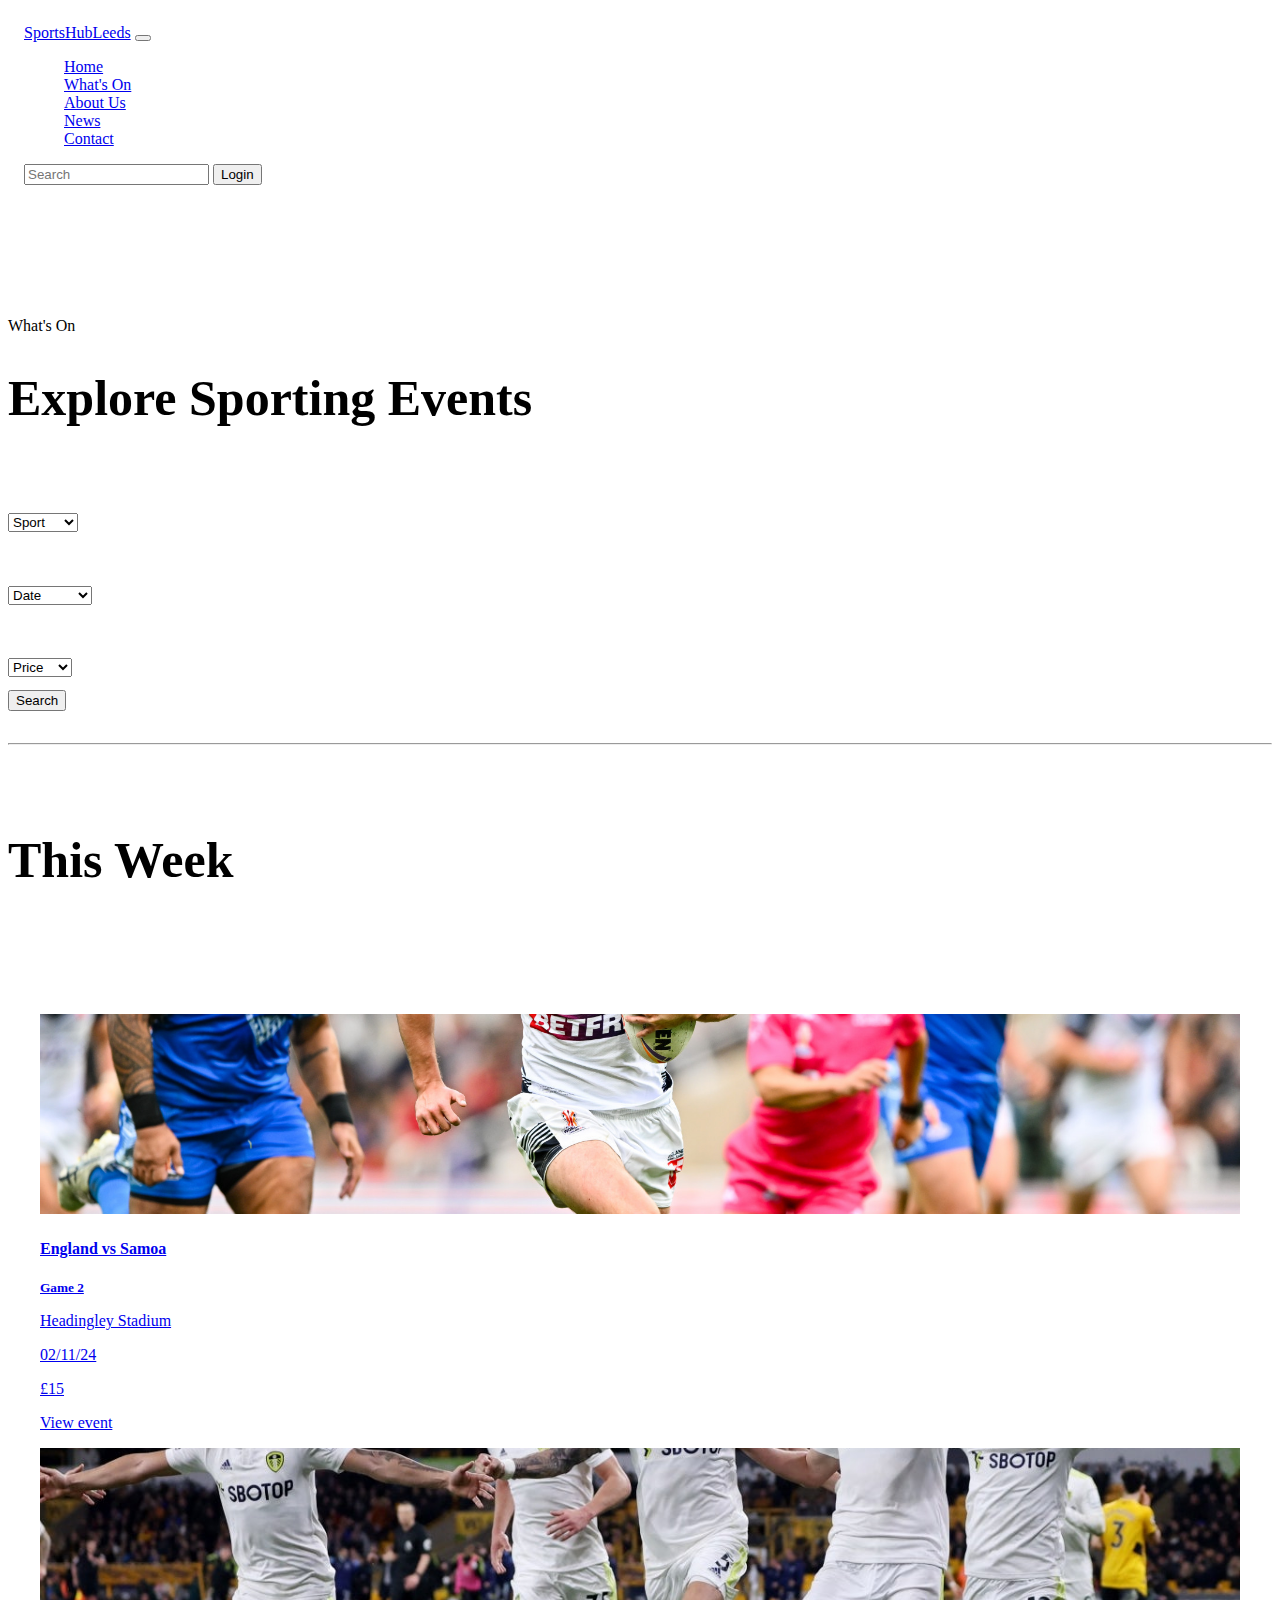
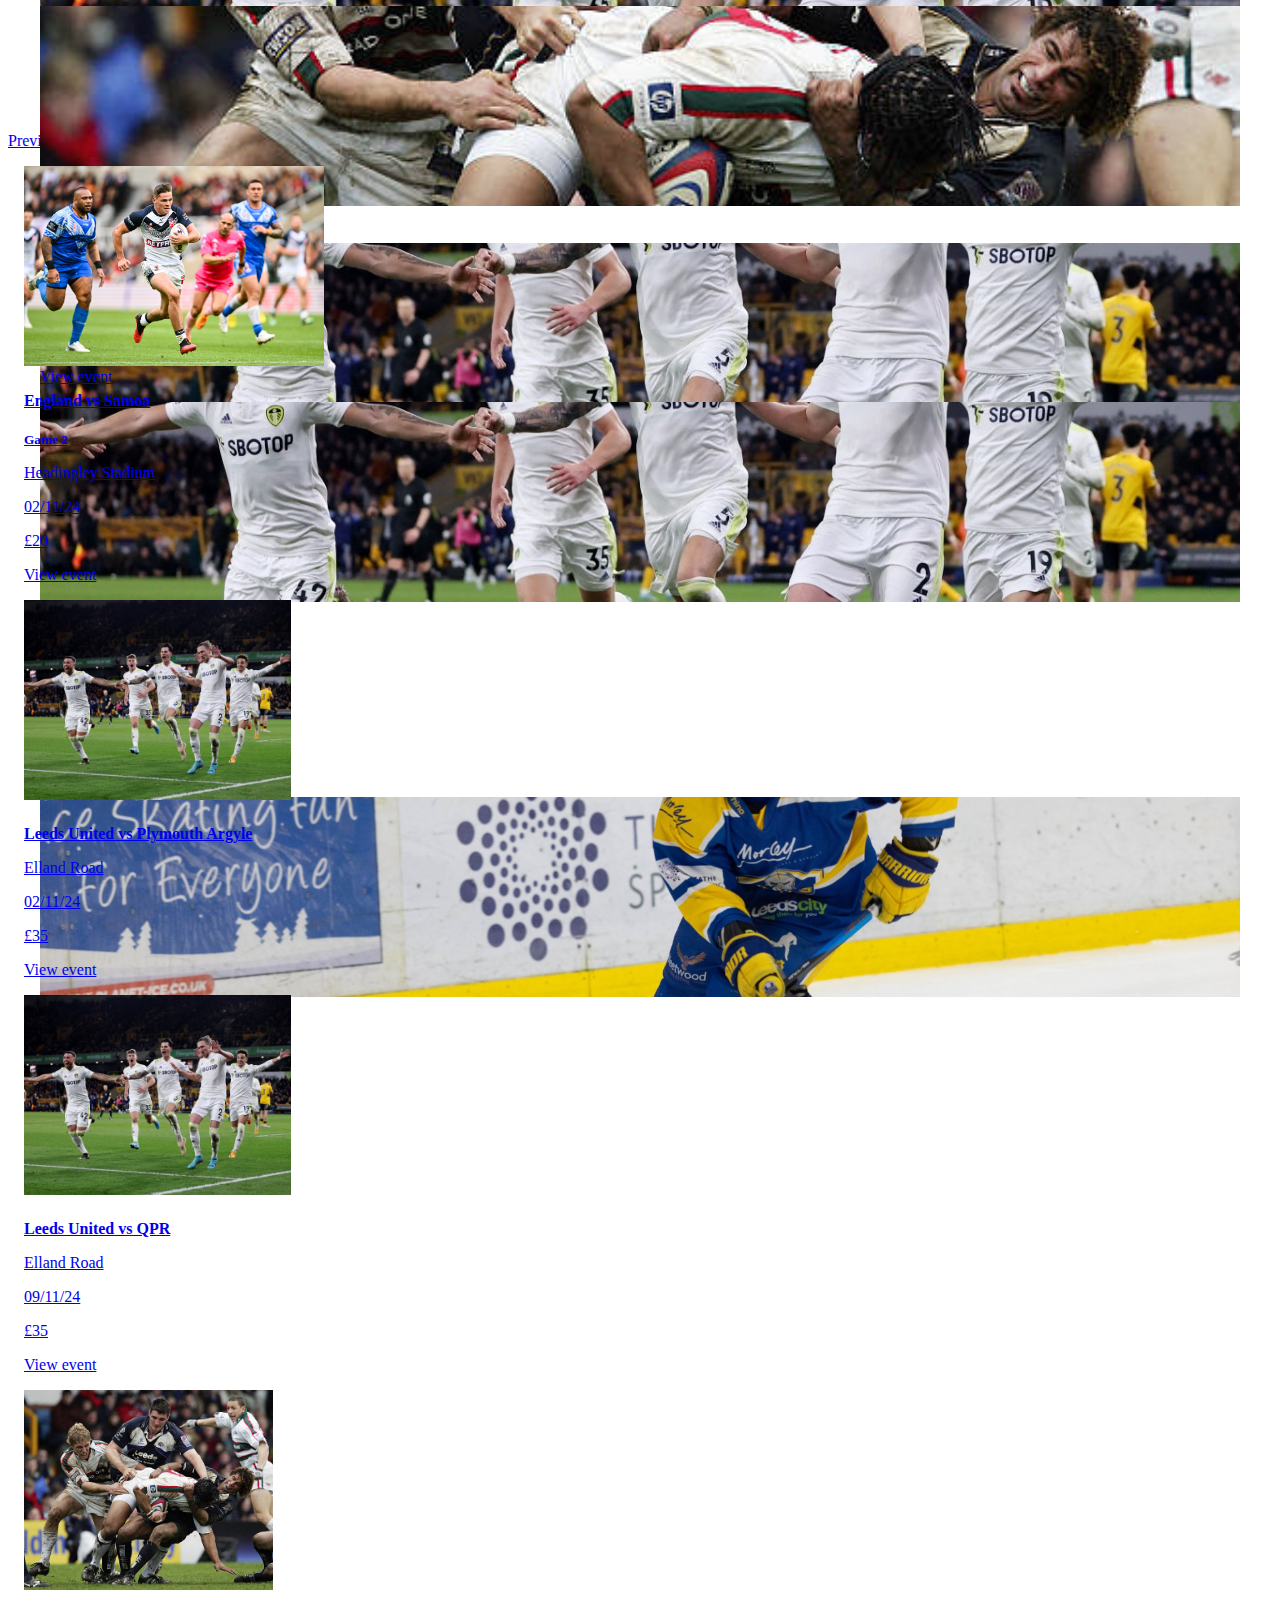
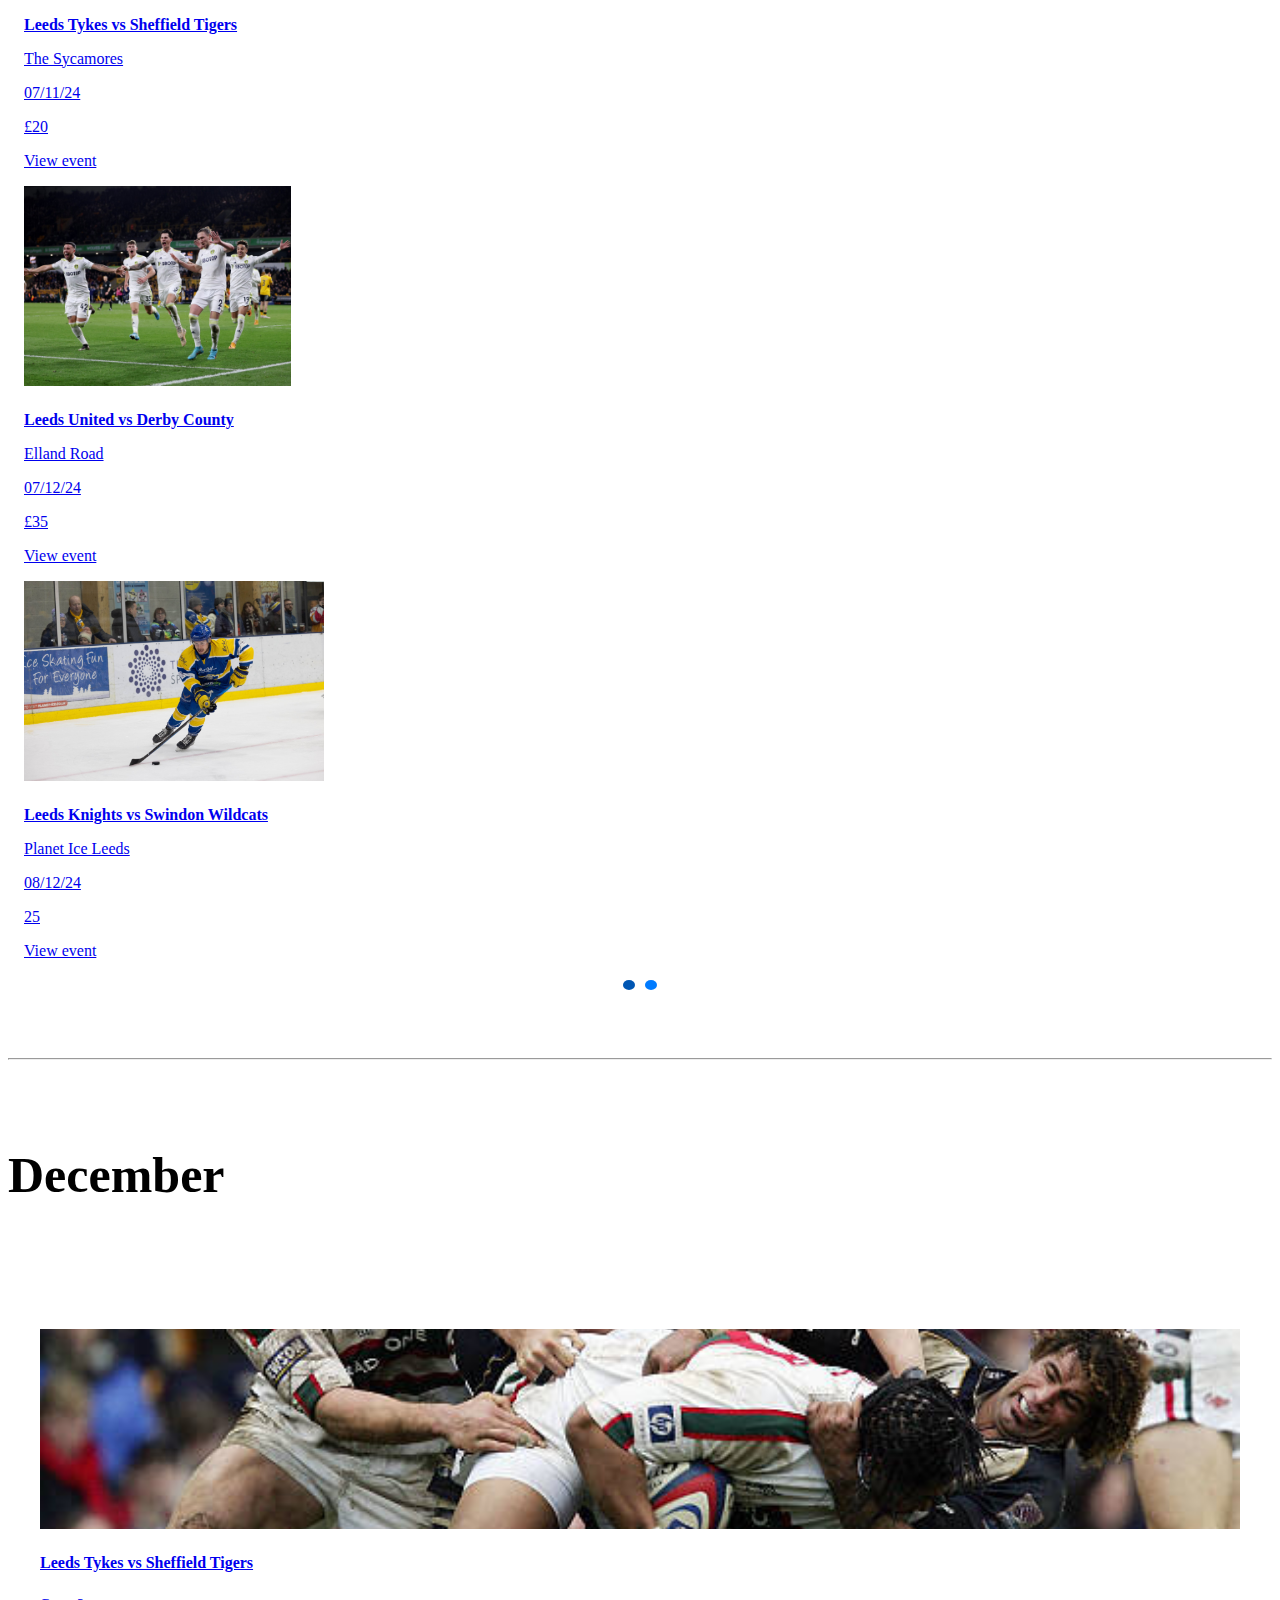
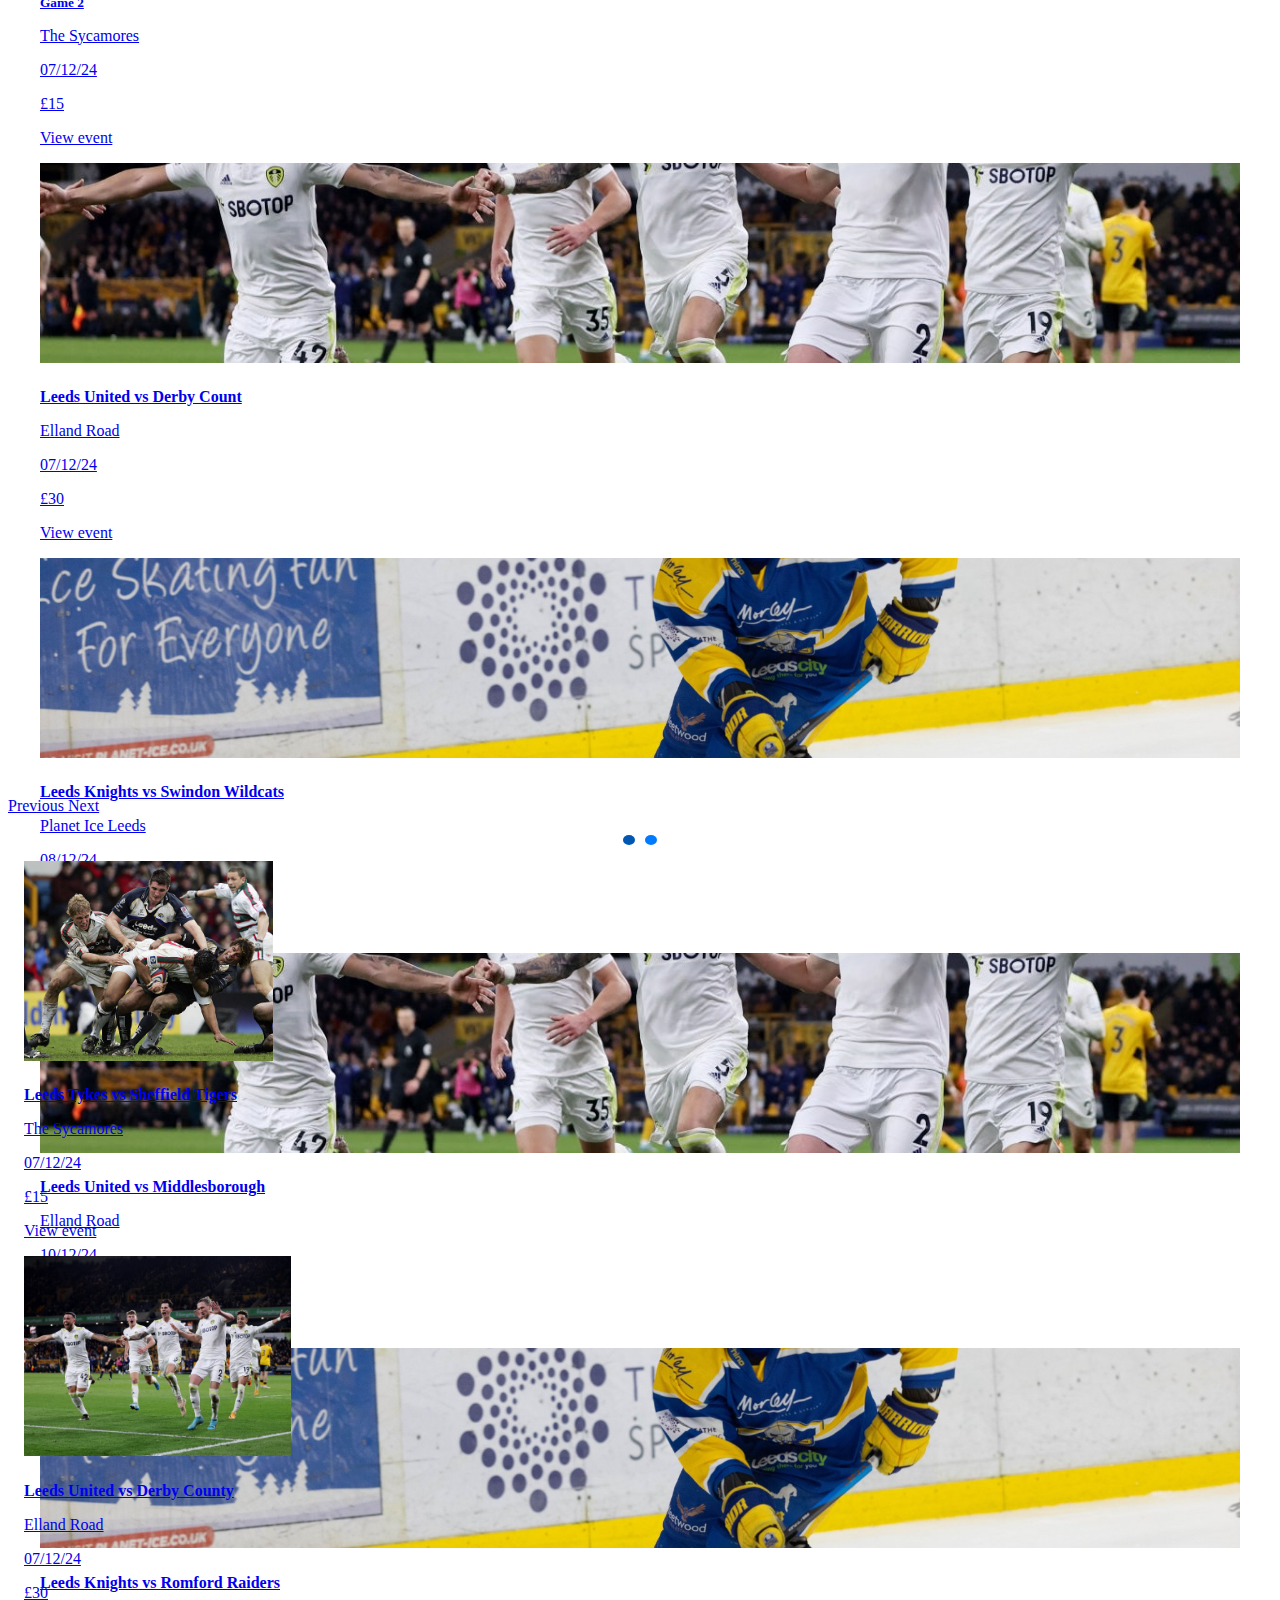
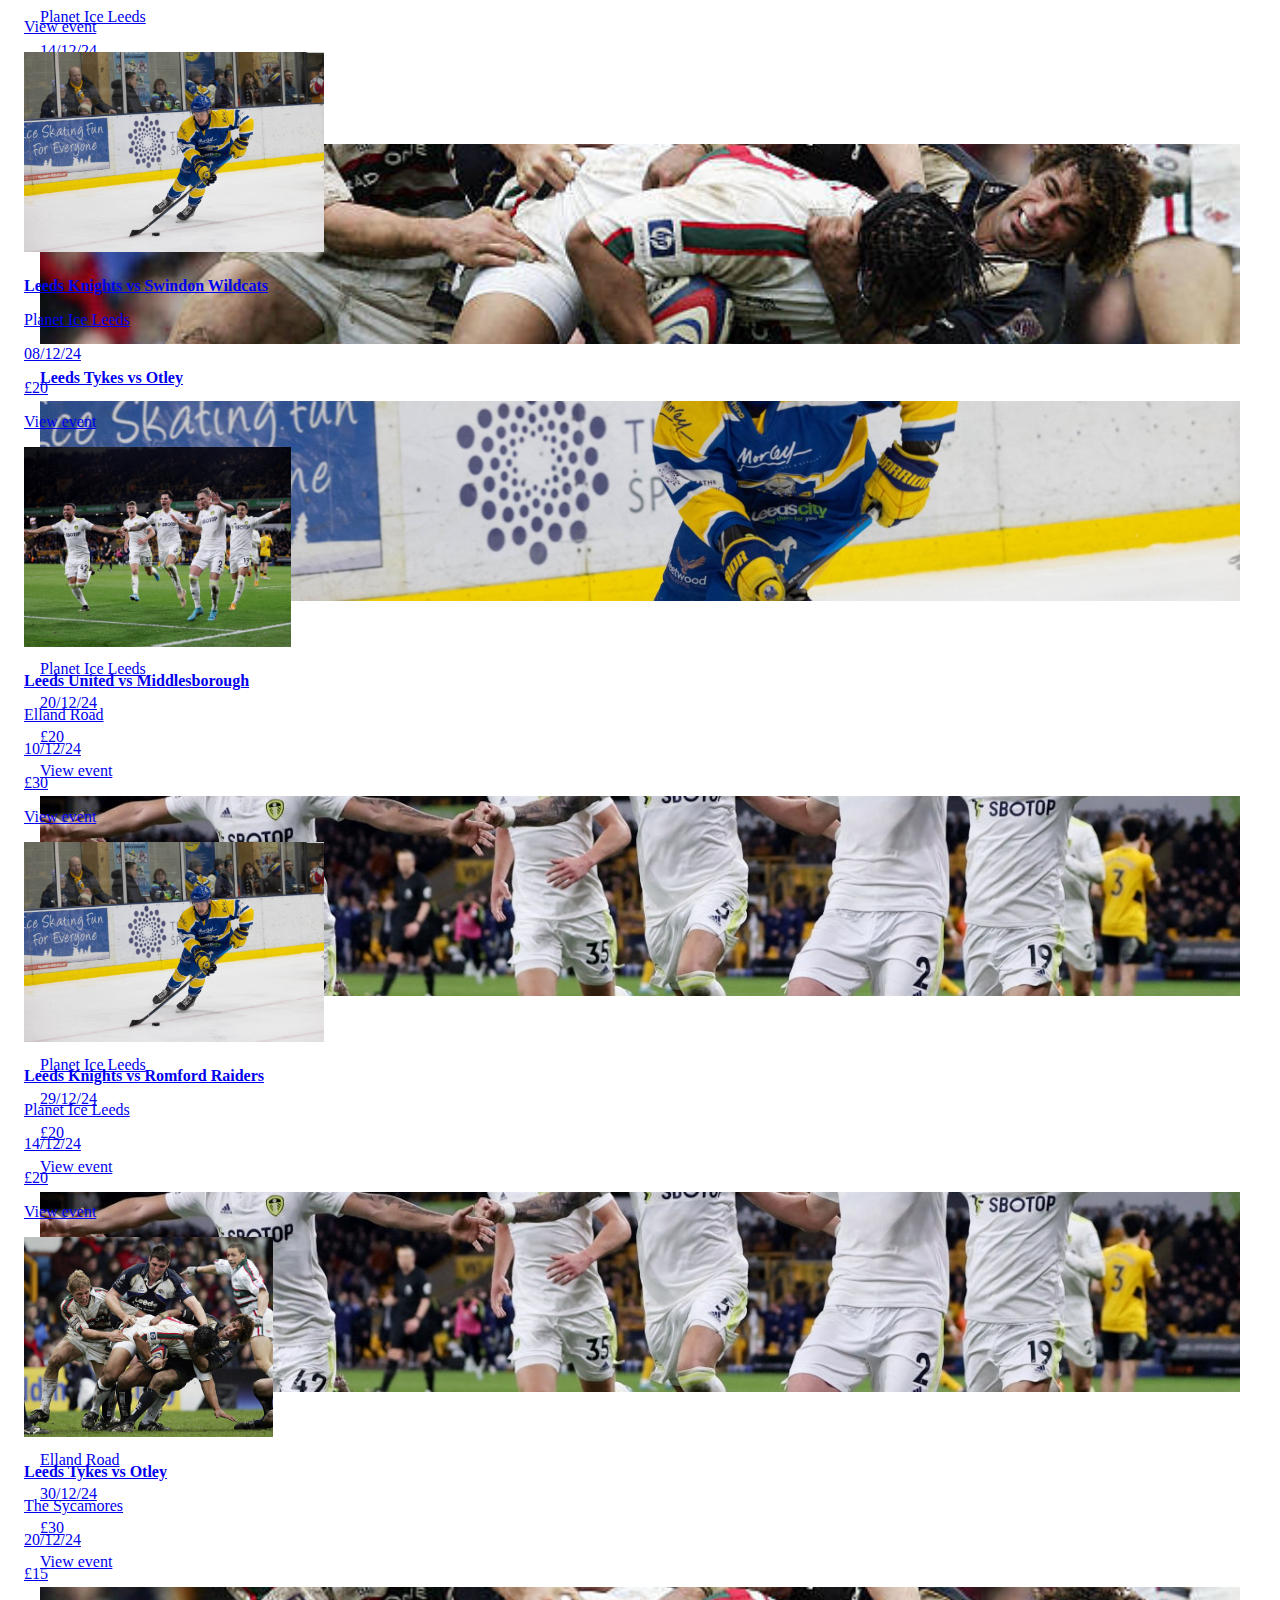
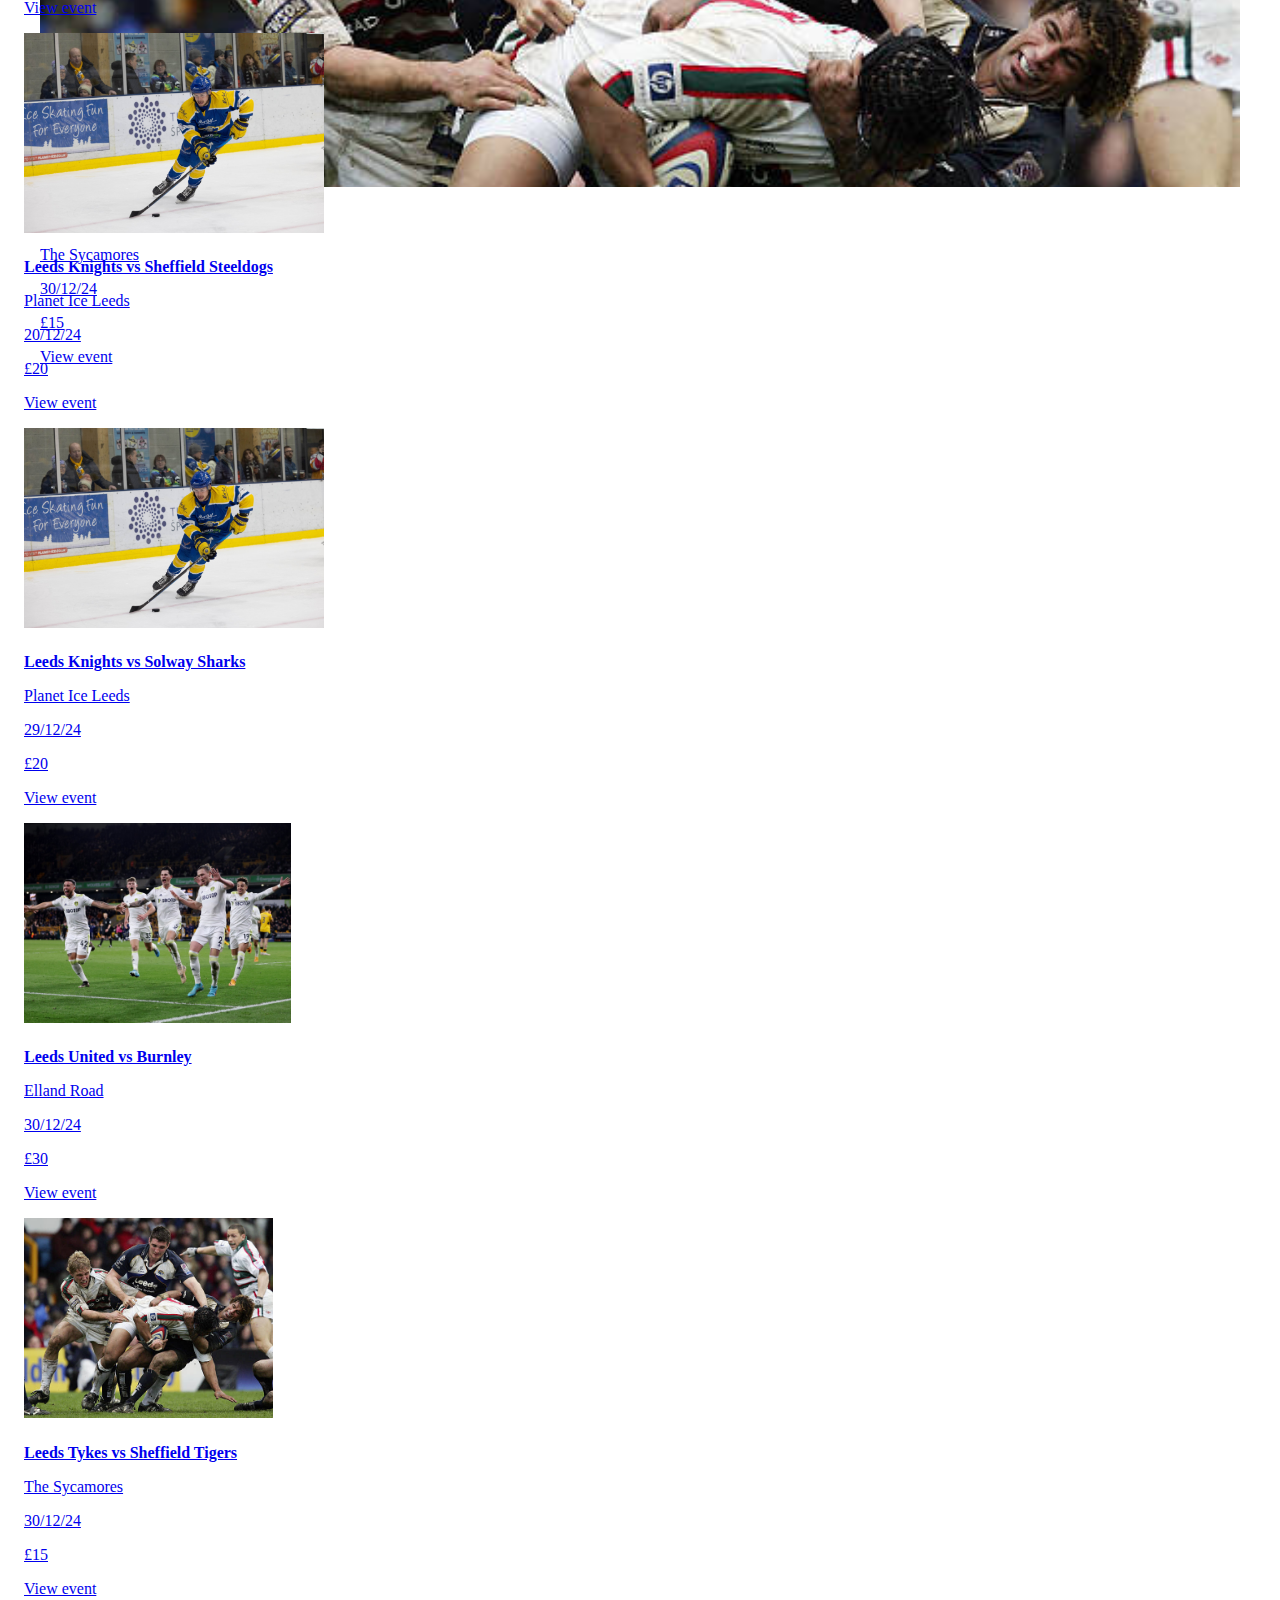
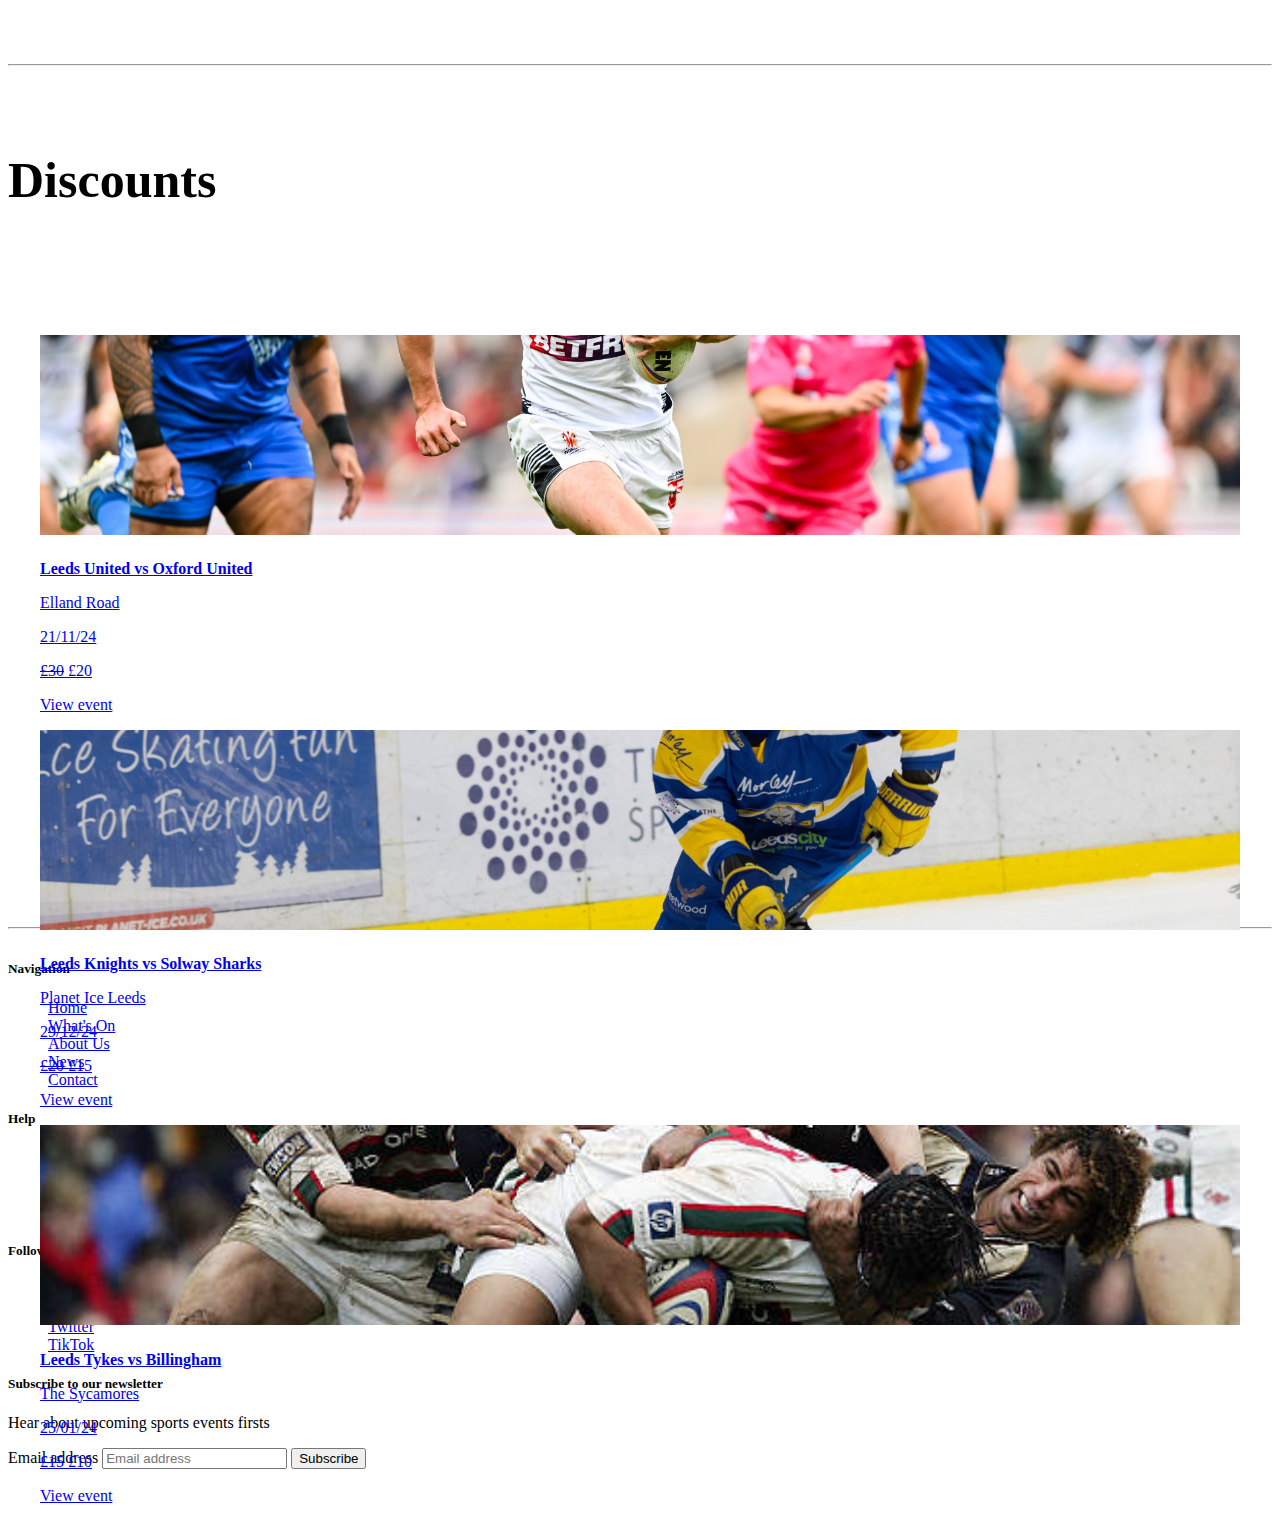
<file: whatson.html>
<!doctype html>
<html lang="en">
  <head>
    <meta charset="utf-8">
    <meta name="viewport" content="width=device-width, initial-scale=1">
    <title>What's On</title>
    <link href="https://cdn.jsdelivr.net/npm/bootstrap@5.3.2/dist/css/bootstrap.min.css" rel="stylesheet" integrity="sha384-T3c6CoIi6uLrA9TneNEoa7RxnatzjcDSCmG1MXxSR1GAsXEV/Dwwykc2MPK8M2HN" crossorigin="anonymous">
    
    <!-- Bootstrap CSS -->
    <link href="https://cdn.jsdelivr.net/npm/bootstrap@5.3.2/dist/css/bootstrap.min.css" rel="stylesheet" integrity="sha384-T3c6CoIi6uLrA9TneNEoa7RxnatzjcDSCmG1MXxSR1GAsXEV/Dwwykc2MPK8M2HN" crossorigin="anonymous">

    <!-- Custom Stylesheet -->
    <link rel="stylesheet" href="style.css">
  </head>
  <body>
    
      
  <!-- Header Section -->
<header data-bs-theme="dark">
    <!-- Navigation Bar -->
    <nav class="navbar navbar-expand-md navbar-dark fixed-top bg-dark">
      <div class="container-fluid">
        <a class="navbar-brand" href="index.html">SportsHubLeeds</a>
  
        <!-- Toggle button for mobile view -->
        <button class="navbar-toggler" type="button" data-bs-toggle="collapse" data-bs-target="#navbarCollapse" aria-controls="navbarCollapse" aria-expanded="false" aria-label="Toggle navigation">
          <span class="navbar-toggler-icon"></span>
        </button>
  
        <!-- Collapsible content for navigation links -->
        <div class="collapse navbar-collapse" id="navbarCollapse">
          <ul class="navbar-nav me-auto mb-2 mb-md-0">
            <!-- Home navigation link -->
            <li class="nav-item">
              <a class="nav-link" href="index.html">Home</a>
            </li>
            <!-- "What's On" navigation link -->
            <li class="nav-item">
              <a class="nav-link" href="whatson.html">What's On</a>
            </li>
            <!-- About Us navigation link -->
            <li class="nav-item">
              <a class="nav-link" href="#">About Us</a>
            </li>
            <!-- News navigation link -->
            <li class="nav-item">
              <a class="nav-link" href="#">News</a>
            </li>
            <!-- Contact navigation link -->
            <li class="nav-item">
              <a class="nav-link" href="#">Contact</a>
            </li>
          </ul>
  
          <!-- Search form -->
          <form class="d-flex" role="search">
            <input class="form-control me-2" type="search" placeholder="Search" aria-label="Search">
            <button class="btn btn-outline-success" type="submit">Login</button>
          </form>
        </div>
      </div>
    </nav>
  </header>
  
  
  <main>

    <div class="container-fluid padding">
        <div class="wel row welcome text-start"> <!-- Keep text-start for left alignment -->
            <div class="col-12">
                <p class="pad-50-bot page-wrap lead"> <!-- Smaller text above -->
                    What's On
                </p>
                <h1 class="font-weight-light">Explore Sporting Events</h1> <!-- Larger heading below -->
            </div>
        </div>
    </div>
      
    <div class="container"> <!-- Main container -->
        <div class="row"> <!-- Row for dropdowns -->
            <div class="col-md-4"> <!-- Column for Sport dropdown -->
                <select class="form-select form-select-sm" aria-label="Sport selection">
                    <option selected>Sport</option> <!-- Default option -->
                    <option value="1">Football</option>
                    <option value="2">Rugby</option>
                    <option value="3">Cricket</option>
                    <option value="4">Golf</option>
                    <option value="5">Hockey</option>
                    <option value="6">Cycling</option>
                </select>
            </div>
            <div class="col-md-4"> <!-- Column for Date dropdown -->
                <select class="form-select form-select-sm" aria-label="Date selection">
                    <option selected>Date</option> <!-- Default option -->
                    <option value="1">November</option>
                    <option value="2">December</option>
                    <option value="3">January</option>
                    <option value="4">February</option>
                    <option value="5">March</option>
                </select>
            </div>
            <div class="col-md-4"> <!-- Column for Price dropdown -->
                <select class="form-select form-select-sm" aria-label="Price selection">
                    <option selected>Price</option> <!-- Default option -->
                    <option value="1">£1-£5</option>
                    <option value="2">£6-£10</option>
                    <option value="3">£11-15</option>
                    <option value="4">£16-20</option>
                    <option value="5">£21-25</option>
                    <option value="6">£26-30</option>
                    <option value="7">£31-35</option>
                    <option value="8">£36+</option>
                </select>
            </div>
        </div>
    
        <div class="row mt-3"> <!-- Row for the button -->
            <div class="col-md-4"> <!-- Column for the button -->
                <button class="btn btn-primary btn-lg" type="button">Search</button> <!-- Search button -->
            </div>
        </div>
    </div>
    
    <div class="container marketing">  
        <hr class="featurette-divider">

    <div class="featured-events page-wrap container-fluid padding">
        <div class="row welcome text-center">
            <div class="col-12">
                <h1 class="font-weight-light">This Week</h1> <!-- Title for the featured events section -->
            </div>
        </div>
    </div>
     <!-- Carousel for featured events -->
    <div id="featuredEventsCarousel" class="carousel slide featured-carousel" data-bs-ride="carousel">
        <div class="container">
            <!-- Carousel for larger screens -->
            <div id="featuredEventsCarousel" class="carousel slide featured-carousel d-none d-md-block" data-bs-ride="carousel">
                <div class="carousel-inner">
                    <div class="carousel-item active">
                        <div class="row">
                            <div class="col-md-4">
                                <a href="page2.html" class="text-decoration-none text-reset">
                                    <div class="card">
                                        <img class="card-img-top" src="Images/england.jpg" alt="england" style="height: 200px; object-fit: cover;">
                                        <div class="card-body">
                                            <h4 class="card-title">England vs Samoa</h4>
                                            <h5 class="card-title">Game 2</h5>
                                            <p class="card-text">Headingley Stadium</p>
                                            <p class="card-text">02/11/24</p>
                                            <p class="card-text">£15</p>
                                            <a href="detail.html" class="card-button hero-1-btn btn btn-primary btn-lg">View event</a>
                                        </div>
                                    </div>
                                </a>
                            </div>
                            <div class="col-md-4">
                                <a href="page2.html" class="text-decoration-none text-reset">
                                    <div class="card">
                                        <img class="card-img-top" src="Images/leeds-united.jpg" alt="leeds-united" style="height: 200px; object-fit: cover;">
                                        <div class="card-body">
                                            <h4 class="card-title">Leeds United vs Plymouth Argyle</h4>
                                            <p class="card-text">Elland Road</p>
                                            <p class="card-text">02/11/24</p>
                                            <p class="card-text">£30</p>
                                            <a href="detail.html" class="card-button hero-1-btn btn btn-primary btn-lg">View event</a>
                                        </div>
                                    </div>
                                </a>
                            </div>
                            <div class="col-md-4">
                                <a href="page2.html" class="text-decoration-none text-reset">
                                    <div class="card">
                                        <img class="card-img-top" src="Images/leeds-united.jpg" alt="leeds-united" style="height: 200px; object-fit: cover;">
                                        <div class="card-body">
                                            <h4 class="card-title">Leeds United vs QPR</h4>
                                            <p class="card-text">Elland Road</p>
                                            <p class="card-text">09/11/24</p>
                                            <p class="card-text">£30</p>
                                            <a href="detail.html" class="card-button hero-1-btn btn btn-primary btn-lg">View event</a>
                                        </div>
                                    </div>
                                </a>
                            </div>
                        </div>
                    </div>
                    <div class="carousel-item"> <!-- Second carousel item -->
                        <div class="row">
                            <div class="col-md-4">
                                <a href="page2.html" class="text-decoration-none text-reset">
                                    <div class="card">
                                        <img class="card-img-top" src="Images/tykes.jpg" alt="tykes" style="height: 200px; object-fit: cover;">
                                        <div class="card-body">
                                            <h4 class="card-title">Leeds Tykes vs Sheffield Tigers</h4>
                                            <p class="card-text">The Sycamores</p>
                                            <p class="card-text">07/11/24</p>
                                            <p class="card-text">£15</p>
                                            <a href="detail.html" class="card-button hero-1-btn btn btn-primary btn-lg">View event</a>
                                        </div>
                                    </div>
                                </a>
                            </div>
                            <div class="col-md-4">
                                <a href="page2.html" class="text-decoration-none text-reset">
                                    <div class="card">
                                        <img class="card-img-top" src="Images/leeds-united.jpg" alt="leeds-united" style="height: 200px; object-fit: cover;">
                                        <div class="card-body">
                                            <h4 class="card-title">Leeds United vs Derby County</h4>
                                            <p class="card-text">Elland Road</p>
                                            <p class="card-text">07/12/24</p>
                                            <p class="card-text">£30</p>
                                            <a href="detail.html" class="card-button hero-1-btn btn btn-primary btn-lg">View event</a>
                                        </div>
                                    </div>
                                </a>
                            </div>
                            <div class="col-md-4">
                                <a href="page2.html" class="text-decoration-none text-reset">
                                    <div class="card">
                                        <img class="card-img-top" src="Images/knights.jpg" alt="knights" style="height: 200px; object-fit: cover;">
                                        <div class="card-body">
                                            <h4 class="card-title">Leeds Knights vs Swindon Wildcats</h4>
                                            <p class="card-text">Planet Ice Leeds</p>
                                            <p class="card-text">08/12/24</p>
                                            <p class="card-text">£20</p>
                                            <a href="detail.html" class="card-button hero-1-btn btn btn-primary btn-lg">View event</a>
                                        </div>
                                    </div>
                                </a>
                            </div>
                        </div>
                    </div>
                </div>
                <!-- Carousel controls for navigating between items -->
                <a class="carousel-control-prev" href="#featuredEventsCarousel" role="button" data-bs-slide="prev">
                    <span class="carousel-control-prev-icon" aria-hidden="true"></span>
                    <span class="visually-hidden">Previous</span>
                </a>
                <a class="carousel-control-next" href="#featuredEventsCarousel" role="button" data-bs-slide="next">
                    <span class="carousel-control-next-icon" aria-hidden="true"></span>
                    <span class="visually-hidden">Next</span>
                </a>
            </div>
        
            <!-- Stacked items for smaller screens -->
            <div class="d-block d-md-none">
                <div class="row">
                    <div class="col-12 mb-3">
                        <a href="page2.html" class="text-decoration-none text-reset">
                            <div class="card">
                                <img class="card-img-top" src="Images/england.jpg" alt="england" style="height: 200px; object-fit: cover;">
                                <div class="card-body">
                                    <h4 class="card-title">England vs Samoa</h4>
                                    <h5 class="card-title">Game 2</h5>
                                    <p class="card-text">Headingley Stadium</p>
                                    <p class="card-text">02/11/24</p>
                                    <p class="card-text">£20</p>
                                    <a href="detail.html" class="card-button hero-1-btn btn btn-primary btn-lg">View event</a>
                                </div>
                            </div>
                        </a>
                    </div>
                    <div class="col-12 mb-3">
                        <a href="page2.html" class="text-decoration-none text-reset">
                            <div class="card">
                                <img class="card-img-top" src="Images/leeds-united.jpg" alt="leeds-united" style="height: 200px; object-fit: cover;">
                                <div class="card-body">
                                    <h4 class="card-title">Leeds United vs Plymouth Argyle</h4>
                                    <p class="card-text">Elland Road</p>
                                    <p class="card-text">02/11/24</p>
                                    <p class="card-text">£35</p>
                                    <a href="detail.html" class="card-button hero-1-btn btn btn-primary btn-lg">View event</a>
                                </div>
                            </div>
                        </a>
                    </div>
                    <div class="col-12 mb-3">
                        <a href="page2.html" class="text-decoration-none text-reset">
                            <div class="card">
                                <img class="card-img-top" src="Images/leeds-united.jpg" alt="leeds-united" style="height: 200px; object-fit: cover;">
                                <div class="card-body">
                                    <h4 class="card-title">Leeds United vs QPR</h4>
                                    <p class="card-text">Elland Road</p>
                                    <p class="card-text">09/11/24</p>
                                    <p class="card-text">£35</p>
                                    <a href="detail.html" class="card-button hero-1-btn btn btn-primary btn-lg">View event</a>
                                </div>
                            </div>
                        </a>
                    </div>
                    <div class="col-12 mb-3">
                        <a href="page2.html" class="text-decoration-none text-reset">
                            <div class="card">
                                <img class="card-img-top" src="Images/tykes.jpg" alt="tykes" style="height: 200px; object-fit: cover;">
                                <div class="card-body">
                                    <h4 class="card-title">Leeds Tykes vs Sheffield Tigers</h4>
                                    <p class="card-text">The Sycamores</p>
                                    <p class="card-text">07/11/24</p>
                                    <p class="card-text">£20</p>
                                    <a href="detail.html" class="card-button hero-1-btn btn btn-primary btn-lg">View event</a>
                                </div>
                            </div>
                        </a>
                    </div>
                    <div class="col-12 mb-3">
                        <a href="page2.html" class="text-decoration-none text-reset">
                            <div class="card">
                                <img class="card-img-top" src="Images/leeds-united.jpg" alt="leeds-united" style="height: 200px; object-fit: cover;">
                                <div class="card-body">
                                    <h4 class="card-title">Leeds United vs Derby County</h4>
                                    <p class="card-text">Elland Road</p>
                                    <p class="card-text">07/12/24</p>
                                    <p class="card-text">£35</p>
                                    <a href="detail.html" class="card-button hero-1-btn btn btn-primary btn-lg">View event</a>
                                </div>
                            </div>
                        </a>
                    </div>
                    <div class="col-12 mb-3">
                        <a href="page2.html" class="text-decoration-none text-reset">
                            <div class="card">
                                <img class="card-img-top" src="Images/knights.jpg" alt="knights" style="height: 200px; object-fit: cover;">
                                <div class="card-body">
                                    <h4 class="card-title">Leeds Knights vs Swindon Wildcats</h4>
                                    <p class="card-text">Planet Ice Leeds</p>
                                    <p class="card-text">08/12/24</p>
                                    <p class="card-text">25</p>
                                    <a href="detail.html" class="card-button hero-1-btn btn btn-primary btn-lg">View event</a>
                                </div>
                            </div>
                        </a>
                    </div>
                </div>
            </div>

         <!-- Carousel controls for navigating between items -->
            <div id="secondCarouselIndicators" class="carousel-indicators d-none d-md-flex">
                <button type="button" data-bs-target="#featuredEventsCarousel" data-bs-slide-to="0" class="active" aria-current="true" aria-label="Slide 1"></button>
                <button type="button" data-bs-target="#featuredEventsCarousel" data-bs-slide-to="1" aria-label="Slide 2"></button>
            </div>
    </div>
</div>


    
    <br><br>
    <hr class="featurette-divider">
    <div class="featured-events page-wrap container-fluid padding">
        <div class="row welcome text-center">
            <div class="col-12">
                <h1 class="font-weight-light">December</h1> <!-- Title for the featured events section -->
            </div>
        </div>
    </div>
   
    <!-- Carousel for featured events -->
    <div id="featuredEventsCarousel4" class="carousel slide featured-carousel" data-bs-ride="carousel">
        <div class="container">
            <!-- Carousel for larger screens -->
            <div id="featuredEventsCarouselInner" class="carousel slide featured-carousel d-none d-md-block" data-bs-ride="carousel">
                <div class="carousel-inner">
                    <div class="carousel-item active">
                        <div class="row">
                            <div class="col-md-4">
                                <a href="page2.html" class="text-decoration-none text-reset">
                                    <div class="card">
                                        <img class="card-img-top" src="Images/tykes.jpg" alt="england" style="height: 200px; object-fit: cover;">
                                        <div class="card-body">
                                            <h4 class="card-title">Leeds Tykes vs Sheffield Tigers</h4>
                                            <h5 class="card-title">Game 2</h5>
                                            <p class="card-text">The Sycamores</p>
                                            <p class="card-text">07/12/24</p>
                                            <p class="card-text">£15</p>
                                            <a href="detail.html" class="card-button hero-1-btn btn btn-primary btn-lg">View event</a>
                                        </div>
                                    </div>
                                </a>
                            </div>
                            <div class="col-md-4">
                                <a href="page2.html" class="text-decoration-none text-reset">
                                    <div class="card">
                                        <img class="card-img-top" src="Images/leeds-united.jpg" alt="leeds-united" style="height: 200px; object-fit: cover;">
                                        <div class="card-body">
                                            <h4 class="card-title">Leeds United vs Derby Count</h4>
                                            <p class="card-text">Elland Road</p>
                                            <p class="card-text">07/12/24</p>
                                            <p class="card-text">£30</p>
                                            <a href="detail.html" class="card-button hero-1-btn btn btn-primary btn-lg">View event</a>
                                        </div>
                                    </div>
                                </a>
                            </div>
                            <div class="col-md-4">
                                <a href="page2.html" class="text-decoration-none text-reset">
                                    <div class="card">
                                        <img class="card-img-top" src="Images/knights.jpg" alt="leeds-united" style="height: 200px; object-fit: cover;">
                                        <div class="card-body">
                                            <h4 class="card-title">Leeds Knights vs Swindon Wildcats</h4>
                                            <p class="card-text">Planet Ice Leeds</p>
                                            <p class="card-text">08/12/24</p>
                                            <p class="card-text">£20</p>
                                            <a href="detail.html" class="card-button hero-1-btn btn btn-primary btn-lg">View event</a>
                                        </div>
                                    </div>
                                </a>
                            </div>
                        </div>
                        <div class="row mt-4">
                            <div class="col-md-4">
                                <a href="page2.html" class="text-decoration-none text-reset">
                                    <div class="card">
                                        <img class="card-img-top" src="Images/leeds-united.jpg" alt="tykes" style="height: 200px; object-fit: cover;">
                                        <div class="card-body">
                                            <h4 class="card-title">Leeds United vs Middlesborough</h4>
                                            <p class="card-text">Elland Road</p>
                                            <p class="card-text">10/12/24</p>
                                            <p class="card-text">£30</p>
                                            <a href="detail.html" class="card-button hero-1-btn btn btn-primary btn-lg">View event</a>
                                        </div>
                                    </div>
                                </a>
                            </div>
                            <div class="col-md-4">
                                <a href="page2.html" class="text-decoration-none text-reset">
                                    <div class="card">
                                        <img class="card-img-top" src="Images/knights.jpg" alt="leeds-united" style="height: 200px; object-fit: cover;">
                                        <div class="card-body">
                                            <h4 class="card-title">Leeds Knights vs Romford Raiders</h4>
                                            <p class="card-text">Planet Ice Leeds</p>
                                            <p class="card-text">14/12/24</p>
                                            <p class="card-text">£20</p>
                                            <a href="detail.html" class="card-button hero-1-btn btn btn-primary btn-lg">View event</a>
                                        </div>
                                    </div>
                                </a>
                            </div>
                            <div class="col-md-4">
                                <a href="page2.html" class="text-decoration-none text-reset">
                                    <div class="card">
                                        <img class="card-img-top" src="Images/tykes.jpg" alt="knights" style="height: 200px; object-fit: cover;">
                                        <div class="card-body">
                                            <h4 class="card-title">Leeds Tykes vs Otley</h4>
                                            <p class="card-text">The Sycamores</p>
                                            <p class="card-text">20/12/24</p>
                                            <p class="card-text">£15</p>
                                            <a href="detail.html" class="card-button hero-1-btn btn btn-primary btn-lg">View event</a>
                                        </div>
                                    </div>
                                </a>
                            </div>
                        </div>
                    </div>
                    <div class="carousel-item">
                        <div class="row">
                            <div class="col-md-4">
                                <a href="page2.html" class="text-decoration-none text-reset">
                                    <div class="card">
                                        <img class="card-img-top" src="Images/knights.jpg" alt="knights" style="height: 200px; object-fit: cover;">
                                        <div class="card-body">
                                            <h4 class="card-title">Leeds Knights vs Sheffield Steeldogs</h4>
                                            <p class="card-text">Planet Ice Leeds</p>
                                            <p class="card-text">20/12/24</p>
                                            <p class="card-text">£20</p>
                                            <a href="detail.html" class="card-button hero-1-btn btn btn-primary btn-lg">View event</a>
                                        </div>
                                    </div>
                                </a>
                            </div>
                            <div class="col-md-4">
                                <a href="page2.html" class="text-decoration-none text-reset">
                                    <div class="card">
                                        <img class="card-img-top" src="Images/leeds-united.jpg" alt="leeds-united" style="height: 200px; object-fit: cover;">
                                        <div class="card-body">
                                            <h4 class="card-title">Leeds Knights vs Solway Sharks</h4>
                                            <p class="card-text">Planet Ice Leeds</p>
                                            <p class="card-text">29/12/24</p>
                                            <p class="card-text">£20</p>
                                            <a href="detail.html" class="card-button hero-1-btn btn btn-primary btn-lg">View event</a>
                                        </div>
                                    </div>
                                </a>
                            </div>
                            <div class="col-md-4">
                                <a href="page2.html" class="text-decoration-none text-reset">
                                    <div class="card">
                                        <img class="card-img-top" src="Images/leeds-united.jpg" alt="leeds-united" style="height: 200px; object-fit: cover;">
                                        <div class="card-body">
                                            <h4 class="card-title">Leeds United vs Burnley</h4>
                                            <p class="card-text">Elland Road</p>
                                            <p class="card-text">30/12/24</p>
                                            <p class="card-text">£30</p>
                                            <a href="detail.html" class="card-button hero-1-btn btn btn-primary btn-lg">View event</a>
                                        </div>
                                    </div>
                                </a>
                            </div>
                        </div>
                        <div class="row mt-4">
                            <div class="col-md-4">
                                <a href="page2.html" class="text-decoration-none text-reset">
                                    <div class="card">
                                        <img class="card-img-top" src="Images/tykes.jpg" alt="tykes" style="height: 200px; object-fit: cover;">
                                        <div class="card-body">
                                            <h4 class="card-title">Leeds Tykes vs Sheffield Tigers</h4>
                                            <p class="card-text">The Sycamores</p>
                                            <p class="card-text">30/12/24</p>
                                            <p class="card-text">£15</p>
                                            <a href="detail.html" class="card-button hero-1-btn btn btn-primary btn-lg">View event</a>
                                        </div>
                                    </div>
                                </a>
                            </div>
                            <!-- Add two more cards to complete the 3x3 grid -->
                        </div>
                    </div>
                </div>
                <!-- Carousel controls for navigating between items -->
                <a class="carousel-control-prev" href="#featuredEventsCarousel4" role="button" data-bs-slide="prev">
                    <span class="carousel-control-prev-icon" aria-hidden="true"></span>
                    <span class="visually-hidden">Previous</span>
                </a>
                <a class="carousel-control-next" href="#featuredEventsCarousel4" role="button" data-bs-slide="next">
                    <span class="carousel-control-next-icon" aria-hidden="true"></span>
                    <span class="visually-hidden">Next</span>
                </a>
                <!-- Carousel indicators -->
                <div id="secondCarouselIndicators" class="carousel-indicators d-none d-md-flex">
                    <button type="button" data-bs-target="#featuredEventsCarousel4" data-bs-slide-to="0" class="active" aria-current="true" aria-label="Slide 1"></button>
                    <button type="button" data-bs-target="#featuredEventsCarousel4" data-bs-slide-to="1" aria-label="Slide 2"></button>
                </div>
                <!-- Carousel indicators -->
          
            </div>
        
            <!-- Stacked items for smaller screens -->
            <div class="d-block d-md-none">
                <div class="row">
                    <div class="col-12 mb-3">
                        <a href="page2.html" class="text-decoration-none text-reset">
                            <div class="card">
                                <img class="card-img-top" src="Images/tykes.jpg" alt="england" style="height: 200px; object-fit: cover;">
                                <div class="card-body">
                                    <h4 class="card-title">Leeds Tykes vs Sheffield Tigers</h4>
                                    <p class="card-text">The Sycamores</p>
                                    <p class="card-text">07/12/24</p>
                                    <p class="card-text">£15</p>
                                    <a href="detail.html" class="card-button hero-1-btn btn btn-primary btn-lg">View event</a>
                                </div>
                            </div>
                        </a>
                    </div>
                    
                    <div class="col-12 mb-3">
                        <a href="page2.html" class="text-decoration-none text-reset">
                            <div class="card">
                                <img class="card-img-top" src="Images/leeds-united.jpg" alt="leeds-united" style="height: 200px; object-fit: cover;">
                                <div class="card-body">
                                    <h4 class="card-title">Leeds United vs Derby County</h4>
                                    <p class="card-text">Elland Road</p>
                                    <p class="card-text">07/12/24</p>
                                    <p class="card-text">£30</p>
                                    <a href="detail.html" class="card-button hero-1-btn btn btn-primary btn-lg">View event</a>
                                </div>
                            </div>
                        </a>
                    </div>
                    <div class="col-12 mb-3">
                        <a href="page2.html" class="text-decoration-none text-reset">
                            <div class="card">
                                <img class="card-img-top" src="Images/knights.jpg"  alt="leeds-united"  style="height: 200px; object-fit: cover;">
                                <div class="card-body">
                                    <h4 class="card-title">Leeds Knights vs Swindon Wildcats</h4>
                                    <p class="card-text">Planet Ice Leeds</p>
                                    <p class="card-text">08/12/24</p>
                                    <p class="card-text">£20</p>
                                    <a href="detail.html" class="card-button hero-1-btn btn btn-primary btn-lg">View event</a>
                                </div>
                            </div>
                        </a>
                    </div>
                    <div class="col-12 mb-3">
                        <a href="page2.html" class="text-decoration-none text-reset">
                            <div class="card">
                                <img class="card-img-top" src="Images/leeds-united.jpg" alt="tykes" style="height: 200px; object-fit: cover;">
                                <div class="card-body">
                                    <h4 class="card-title">Leeds United vs Middlesborough</h4>
                                    <p class="card-text">Elland Road</p>
                                    <p class="card-text">10/12/24</p>
                                    <p class="card-text">£30</p>
                                    <a href="detail.html" class="card-button hero-1-btn btn btn-primary btn-lg">View event</a>
                                </div>
                            </div>
                        </a>
                    </div>
                    <div class="col-12 mb-3">
                        <a href="page2.html" class="text-decoration-none text-reset">
                            <div class="card">
                                <img class="card-img-top" src="Images/knights.jpg" alt="leeds-united" style="height: 200px; object-fit: cover;">
                                <div class="card-body">
                                    <h4 class="card-title">Leeds Knights vs Romford Raiders</h4>
                                    <p class="card-text">Planet Ice Leeds</p>
                                    <p class="card-text">14/12/24</p>
                                    <p class="card-text">£20</p>
                                    <a href="detail.html" class="card-button hero-1-btn btn btn-primary btn-lg">View event</a>
                                </div>
                            </div>
                        </a>
                    </div>
                    <div class="col-12 mb-3">
                        <a href="page2.html" class="text-decoration-none text-reset">
                            <div class="card">
                                <img class="card-img-top" src="Images/tykes.jpg" alt="knights" style="height: 200px; object-fit: cover;">
                                <div class="card-body">
                                    <h4 class="card-title">Leeds Tykes vs Otley</h4>
                                    <p class="card-text">The Sycamores</p>
                                    <p class="card-text">20/12/24</p>
                                    <p class="card-text">£15</p>
                                    <a href="detail.html" class="card-button hero-1-btn btn btn-primary btn-lg">View event</a>
                                </div>
                            </div>
                        </a>
                    </div>
                    <div class="col-12 mb-3">
                        <a href="page2.html" class="text-decoration-none text-reset">
                            <div class="card">
                                <img class="card-img-top" src="Images/knights.jpg" alt="knights" style="height: 200px; object-fit: cover;">
                                <div class="card-body">
                                    <h4 class="card-title">Leeds Knights vs Sheffield Steeldogs</h4>
                                    <p class="card-text">Planet Ice Leeds</p>
                                    <p class="card-text">20/12/24</p>
                                    <p class="card-text">£20</p>
                                    <a href="detail.html" class="card-button hero-1-btn btn btn-primary btn-lg">View event</a>
                                </div>
                            </div>
                        </a>
                    </div>
                    <div class="col-12 mb-3">
                        <a href="page2.html" class="text-decoration-none text-reset">
                            <div class="card">
                                <img class="card-img-top" src="Images/knights.jpg" alt="knights" style="height: 200px; object-fit: cover;">
                                <div class="card-body">
                                    <h4 class="card-title">Leeds Knights vs Solway Sharks</h4>
                                    <p class="card-text">Planet Ice Leeds</p>
                                    <p class="card-text">29/12/24</p>
                                    <p class="card-text">£20</p>
                                    <a href="detail.html" class="card-button hero-1-btn btn btn-primary btn-lg">View event</a>
                                </div>
                            </div>
                        </a>
                    </div>
                    <div class="col-12 mb-3">
                        <a href="page2.html" class="text-decoration-none text-reset">
                            <div class="card">
                                <img class="card-img-top" src="Images/leeds-united.jpg" alt="knights" style="height: 200px; object-fit: cover;">
                                <div class="card-body">
                                    <h4 class="card-title">Leeds United vs Burnley</h4>
                                    <p class="card-text">Elland Road</p>
                                    <p class="card-text">30/12/24</p>
                                    <p class="card-text">£30</p>
                                    <a href="detail.html" class="card-button hero-1-btn btn btn-primary btn-lg">View event</a>
                                </div>
                            </div>
                        </a>
                    </div>
                    <div class="col-12 mb-3">
                        <a href="page2.html" class="text-decoration-none text-reset">
                            <div class="card">
                                <img class="card-img-top" src="Images/tykes.jpg" alt="knights" style="height: 200px; object-fit: cover;">
                                <div class="card-body">
                                    <h4 class="card-title">Leeds Tykes vs Sheffield Tigers</h4>
                                    <p class="card-text">The Sycamores</p>
                                    <p class="card-text">30/12/24</p>
                                    <p class="card-text">£15</p>
                                    <a href="detail.html" class="card-button hero-1-btn btn btn-primary btn-lg">View event</a>
                                </div>
                            </div>
                        </a>
                    </div>
                </div>
            </div>

        </div>
    </div>
    
    <br> 
    
    <hr class="featurette-divider"> <!-- Divider line -->

    <div class="featured-events page-wrap container-fluid padding">
        <div class="row welcome text-center"> <!-- Centered text row -->
            <div class="col-12">
                <h1 class="font-weight-light">Discounts</h1> <!-- Title for discounts section -->
            </div>
        </div>
    </div>

   <div id="featuredEventsCarousel3" class="carousel slide featured-carousel" data-bs-ride="carousel"> <!-- Carousel for featured events -->
    <div class="carousel-inner"> 
        <div class="carousel-item active"> 
            <div class="row"> <!-- Row for cards -->
                <div class="col-md-4 mb-3"> <!-- First event card -->
                    <a href="page2.html" class="text-decoration-none text-reset"> 
                        <div class="card"> 
                            <img class="card-img-top" src="Images/england.jpg" alt="england" style="height: 200px; object-fit: cover;"> 
                            <div class="card-body"> 
                                <h4 class="card-title">Leeds United vs Oxford United</h4> 
                                <p class="card-text">Elland Road</p>
                                <p class="card-text">21/11/24</p> 
                                <p class="card-text"><del>£30</del> £20</p> 
                                <a href="detail.html" class="card-button hero-1-btn btn btn-primary btn-lg">View event</a> 
                            </div>
                        </div>
                    </a>
                </div>
                <div class="col-md-4 mb-3"> <!-- Second event card -->
                    <a href="page2.html" class="text-decoration-none text-reset">
                        <div class="card">
                            <img class="card-img-top" src="Images/knights.jpg" alt="leeds-united" style="height: 200px; object-fit: cover;">
                            <div class="card-body">
                                <h4 class="card-title">Leeds Knights vs Solway Sharks</h4>
                                <p class="card-text">Planet Ice Leeds</p>
                                <p class="card-text">29/12/24</p>
                                <p class="card-text"><del>£20</del> £15</p>
                                <a href="detail.html" class="card-button hero-1-btn btn btn-primary btn-lg">View event</a>
                            </div>
                        </div>
                    </a>
                </div>
                <div class="col-md-4 mb-3"> <!-- Third event card -->
                    <a href="page2.html" class="text-decoration-none text-reset">
                        <div class="card">
                            <img class="card-img-top" src="Images/tykes.jpg" alt="leeds-united" style="height: 200px; object-fit: cover;">
                            <div class="card-body">
                                <h4 class="card-title">Leeds Tykes vs Billingham</h4>
                                <p class="card-text">The Sycamores</p>
                                <p class="card-text">25/01/24</p>
                                <p class="card-text"><del>£15</del> £10</p>
                                <a href="detail.html" class="card-button hero-1-btn btn btn-primary btn-lg">View event</a>
                            </div>
                        </div>
                    </a>
                </div>
            </div>
        </div>
    </div>
</div>

    <hr class="featurette-divider">

  
     <!-- Footer Section -->
<div class="container">
    <footer class="py-5">
        <div class="row">
            <!-- Navigation Links -->
            <div class="col-6 col-md-2 mb-3">
                <h5>Navigation</h5>
                <ul class="nav flex-column">
                    <li class="nav-item mb-2"><a href="#" class="nav-link p-0 text-body-secondary">Home</a></li>
                    <li class="nav-item mb-2"><a href="#" class="nav-link p-0 text-body-secondary">What's On</a></li>
                    <li class="nav-item mb-2"><a href="#" class="nav-link p-0 text-body-secondary">About Us</a></li>
                    <li class="nav-item mb-2"><a href="#" class="nav-link p-0 text-body-secondary">News</a></li>
                    <li class="nav-item mb-2"><a href="#" class="nav-link p-0 text-body-secondary">Contact</a></li>
                </ul>
            </div>
      
            <!-- Help Links -->
            <div class="col-6 col-md-2 mb-3">
                <h5>Help</h5>
                <ul class="nav flex-column">
                    <li class="nav-item mb-2"><a href="#" class="nav-link p-0 text-body-secondary">FAQs</a></li>
                    <li class="nav-item mb-2"><a href="#" class="nav-link p-0 text-body-secondary">Join Our Team</a></li>
                    <li class="nav-item mb-2"><a href="#" class="nav-link p-0 text-body-secondary">Terms & Conditions</a></li>
                    <li class="nav-item mb-2"><a href="#" class="nav-link p-0 text-body-secondary">Privacy Policy</a></li>
                </ul>
            </div>
      
            <!-- Social Media Links -->
            <div class="col-6 col-md-2 mb-3">
                <h5>Follow Us On</h5>
                <ul class="nav flex-column">
                    <li class="nav-item mb-2"><a href="#" class="nav-link p-0 text-body-secondary">Instagram</a></li>
                    <li class="nav-item mb-2"><a href="#" class="nav-link p-0 text-body-secondary">Facebook</a></li>
                    <li class="nav-item mb-2"><a href="#" class="nav-link p-0 text-body-secondary">Twitter</a></li>
                    <li class="nav-item mb-2"><a href="#" class="nav-link p-0 text-body-secondary">TikTok</a></li>
                </ul>
            </div>
      
            <!-- Newsletter Subscription Form -->
            <div class="col-md-5 offset-md-1 mb-3">
                <form>
                    <h5>Subscribe to our newsletter</h5>
                    <p>Hear about upcoming sports events firsts</p>
                    <div class="d-flex flex-column flex-sm-row w-100 gap-2">
                        <label for="newsletter1" class="visually-hidden">Email address</label>
                        <input id="newsletter1" type="text" class="form-control" placeholder="Email address">
                        <button class="btn btn-primary" type="button">Subscribe</button>
                    </div>
                </form>
            </div>
        </div>
    </footer>
</div>

  </main>

   <!-- Bootstrap JS Bundle (includes Popper) -->
<script src="https://cdn.jsdelivr.net/npm/bootstrap@5.3.2/dist/js/bootstrap.bundle.min.js" integrity="sha384-C6RzsynM9kWDrMNeT87bh95OGNyZPhcTNXj1NW7RuBCsyN/o0jlpcV8Qyq46cDfL" crossorigin="anonymous"></script>

<!-- Custom JavaScript File -->
<script src="main.js"></script>
  </body>
</html>
</file>
<file: style.css>
/*
 * Custom CSS
 */

/* GLOBAL STYLES
-------------------------------------------------- */

body {
    padding-bottom: 3rem;
    color: rgb(var(--bs-tertiary-color-rgb));
  }
  
  :root {
    --bs-body-bg: var(--bs-gray-100);
  }

  .border-dashed { --bs-border-style: dashed; }

  /* Navigation
  ------------------------- */

.form-control-dark {
    border-color: var(--bs-gray);
  }
  .form-control-dark:focus {
    border-color: #fff;
    box-shadow: 0 0 0 .25rem rgba(255, 255, 255, .25);
  }
  
  .text-small {
    font-size: 85%;
  }
  
  .dropdown-toggle:not(:focus) {
    outline: 0;
  }

  .navbar {
    padding: 1em;
  }

  .nav-item {
    color: #fff;
  }

    /* Carousels
  ------------------------- */
 
  .carousel-item img {
  width: 100%;
  height: 100vh;
  object-fit: cover; 
  opacity: 60%;
}

.carousel-caption {
    color: black;
    bottom: 3rem;
    z-index: 10;
}

  .carousel-item {
    height: 32rem;
  }

  .carousel-inner {
    position: relative;
    max-height: 750px;
  }
  
  .carousel-inner img {
    width: 100%;
    max-height: 1365px;
  }
  
  
  .btn-group-lg>.btn, .btn-lg {
    --bs-btn-font-size: 0.75rem; 
    margin-top: 1em;
  }

  .marketing .col-lg-4 {
    margin-bottom: 1.5rem;
    text-align: center;
  }

  .marketing .col-lg-4 p {
    margin-right: .75rem;
    margin-left: .75rem;
  }

  .featured-carousel .card {
    margin: 1rem; 
    height: 100%; 
    }

    .featured-carousel .card-img-top {
    height: 200px; 
    object-fit: cover; 
    }

    .featured-carousel .carousel-item {
    padding: 1rem; 
    }

    .featured-events {
        padding-bottom: 60px;
        padding-top: 20px;
      }
      
      .featured-event {
        padding-bottom: 50px;
        padding-top: 20px;
      }
    
      .card-title {
        margin-bottom: 15px;
      }
      
      
      .slick-dots li.slick-active button:before {
        color: #d41149;
        opacity: 100%;
      }
    
      .bd-placeholder-img {
        font-size: 1.125rem;
        text-anchor: middle;
        -webkit-user-select: none;
        -moz-user-select: none;
        user-select: none;
      }

      .card {
        position: relative; 
        overflow: hidden; 
        transition: transform 1s; 
      }
      
      .card:hover {
        transform: scale(1.02); 
      }
    
      .card img {
        transition: opacity 0.3s ease; 
        opacity: 100%;
      }
    
      .card:hover img {
        opacity: 0.5; 
      }
    
      .overlay {
        position: absolute; 
        top: 0;
        left: 0;
        right: 0;
        bottom: 0;
        background-color: rgba(0, 0, 0, 0.15); 
        opacity: 1; 
        transition: opacity 0.3s ease; 
      }
    
      .card:hover .overlay {
        opacity: 1; 
      }
    
      .card-img-overlay {
        transition: opacity 0.3s ease; 
      }
    
      .card:hover .card-img-overlay {
        opacity: 1; 
      }
    

      #secondCarouselIndicators {
        display: flex; 
        justify-content: center; 
        position: relative; 
        margin-top: 20px; 
    }
    
    #secondCarouselIndicators button {
        background-color: #007bff; 
        border-radius: 50%; 
        width: 10px; 
        height: 10px; 
        margin: 0 5px; 
        border: none; 
    }
    
    #secondCarouselIndicators .active {
        background-color: #0056b3; 
    }
    
    #featuredEventsCarousel .carousel-item {
        height: 35rem; 
    }
    
    #featuredEventsCarousel2 .carousel-item {
        height: 150em; 
    }
    
    #featuredEventsCarousel2 .carousel-inner {
        max-height: 1100px;
    }
    
    #featuredEventsCarousel3 .carousel-item {
        height: 35em; 
    }

    #featuredEventsCarousel4 .carousel-item {
        height: 140em; 
    }
    
    #featuredEventsCarousel4 .carousel-inner {
        max-height: 1100px;
    }
    
    
    .card-title2 {
        font-size: 30px;
    }


  .featured-events2 {
    padding-top: 20px;
  }

  /* Featurettes
  ------------------------- */
  
  .featurette-divider {
    margin: 2rem 0; 
  }
  
  .featurette-heading {
    letter-spacing: -.05rem;
  }


    /* Welcome Row
  ------------------------- */

.wel {
    padding-top: 100px;
  }
  
  .wel-1 {
    padding-bottom: 75px;
  }

    /* Media Queries
  ------------------------- */


  @media (max-width: 768px) {
    .carousel-item img {
      height: 70vh; 
    }
  
    #featuredEventsCarousel3 .carousel-item {
      height: 95rem !important;
    }
  
    #featuredEventsCarousel3 .carousel-inner {
      max-height: none !important;
    }

    .featured-card {
        margin-bottom: 20px; /* Add bottom margin to cards */
    }
  }

  

  @media (min-width: 768px) {
    .bd-placeholder-img-lg {
      font-size: 3.5rem;
    }

  .container-fluid {
    --bs-gutter-x: 10rem;
  }

  .img-fluid {
    margin-top: 3.5em;
}
  }

  @media (min-width: 40em) {
    .carousel-caption p {
      margin-bottom: 1.25rem;
      font-size: 1.25rem;
      line-height: 1.4;
    }
  
    .featurette-heading {
      font-size: 35px;
    }

    h1 {
        font-size: 50px;
    }
    
  }
  
  @media (min-width: 62em) {
    .featurette-heading {
      margin-top: 3.5rem;
      margin-bottom: 1.5rem;
    }
  }

  @media (max-width: 62em) {
  .col-md-5  {
    padding-top: 2em;
  }
    
}
.featurette-heading {
    margin-top: 3.5rem;
    margin-bottom: 1.5rem;
}

  /* Dividers
  ------------------------- */

  .b-example-divider {
    width: 100%;
    height: 3rem;
    background-color: rgba(0, 0, 0, .1);
    border: solid rgba(0, 0, 0, .15);
    border-width: 1px 0;
    box-shadow: inset 0 .5em 1.5em rgba(0, 0, 0, .1), inset 0 .125em .5em rgba(0, 0, 0, .15);
  }

  .b-example-vr {
    flex-shrink: 0;
    width: 1.5rem;
    height: 100vh;
  }

  .bi {
    vertical-align: -.125em;
    fill: currentColor;
  }

  
  /* Forms
  ------------------------- */

  .form-select {
    margin-top: 4em;
  }
</file>
